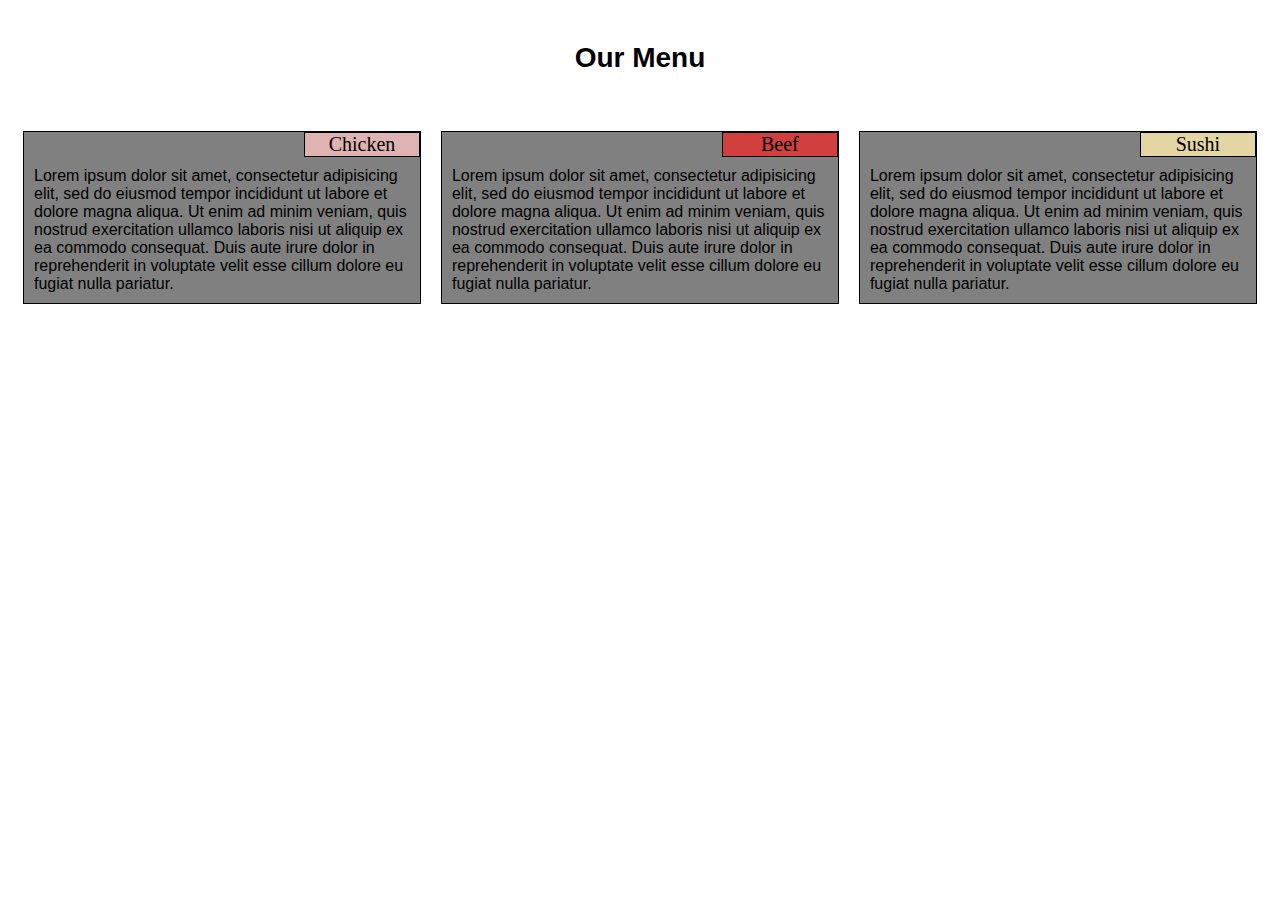
<file: module2-solution/index.html>
<!DOCTYPE html>
<html>
<head>
	<meta charset="utf-8">
	<meta name="viewport" content="width=device-width, initial-scale=1">
	<title>module 2 solution</title>
	<link rel="stylesheet" type="text/css" href="css/style.css">
</head>

<body>

	<h1> Our Menu </h1>


<div class= "row"> 
	<section class= "col-lg-4 col-md-6 col-sm-12">
		<div class= "box">
			<div class= "paragraphTitle" id= "Chik"> Chicken</div>
				<p class= "paragraph"> Lorem ipsum dolor sit amet, consectetur adipisicing elit, sed do eiusmod
				tempor incididunt ut labore et dolore magna aliqua. Ut enim ad minim veniam,
				quis nostrud exercitation ullamco laboris nisi ut aliquip ex ea commodo
				consequat. Duis aute irure dolor in reprehenderit in voluptate velit esse
				cillum dolore eu fugiat nulla pariatur. 
				</p>
		</div>
	</section>
	
	<section class= "col-lg-4 col-md-6 col-sm-12">
		<div class= "box">
			<div class= "paragraphTitle" id= "Beef"> Beef </div>
				<p class= "paragraph"> Lorem ipsum dolor sit amet, consectetur adipisicing elit, sed do eiusmod
				tempor incididunt ut labore et dolore magna aliqua. Ut enim ad minim veniam,
				quis nostrud exercitation ullamco laboris nisi ut aliquip ex ea commodo
				consequat. Duis aute irure dolor in reprehenderit in voluptate velit esse
				cillum dolore eu fugiat nulla pariatur. 
				</p>
		</div>
	</section>

	<section class= "col-lg-4 col-md-12 col-sm-12">
		<div class= "box">
			<div class= "paragraphTitle" id= "Sushi"> Sushi </div>
				<p class= "paragraph"> Lorem ipsum dolor sit amet, consectetur adipisicing elit, sed do eiusmod
				tempor incididunt ut labore et dolore magna aliqua. Ut enim ad minim veniam,
				quis nostrud exercitation ullamco laboris nisi ut aliquip ex ea commodo
				consequat. Duis aute irure dolor in reprehenderit in voluptate velit esse
				cillum dolore eu fugiat nulla pariatur.  
					</p>
		</div>
	</section>
</div>


</body>
</html>
</file>
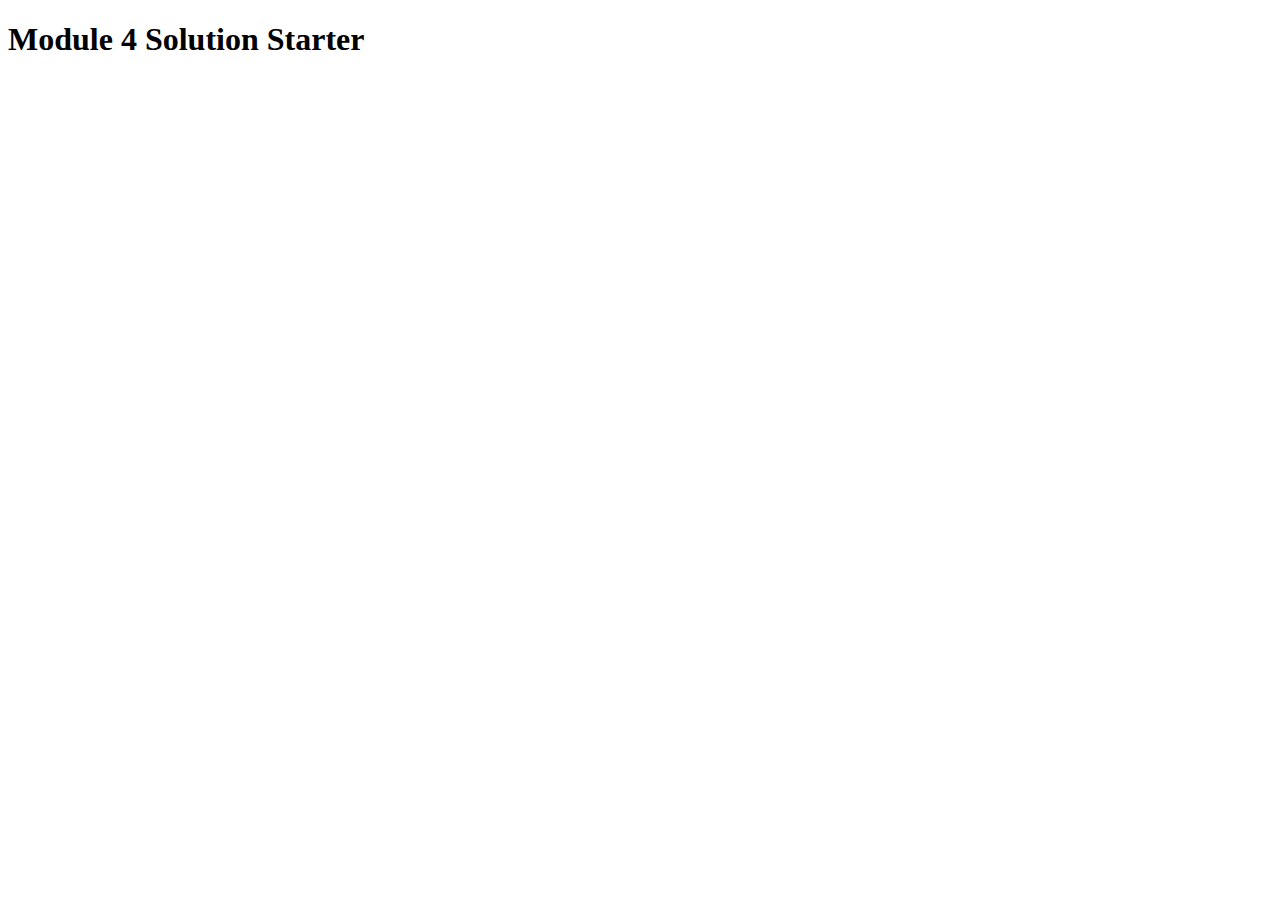
<file: module4-solution/index.html>
<!DOCTYPE html>
<html>
<head>
  <meta charset="utf-8">
  <title>Module 4 Solution Starter</title>
  <script src="SpeakHello.js"></script>
  <script src="SpeakGoodBye.js"></script>
  <script src="script.js"></script>
</head>
<body>
  <h1>Module 4 Solution Starter</h1>
</body>
</html>
</file>
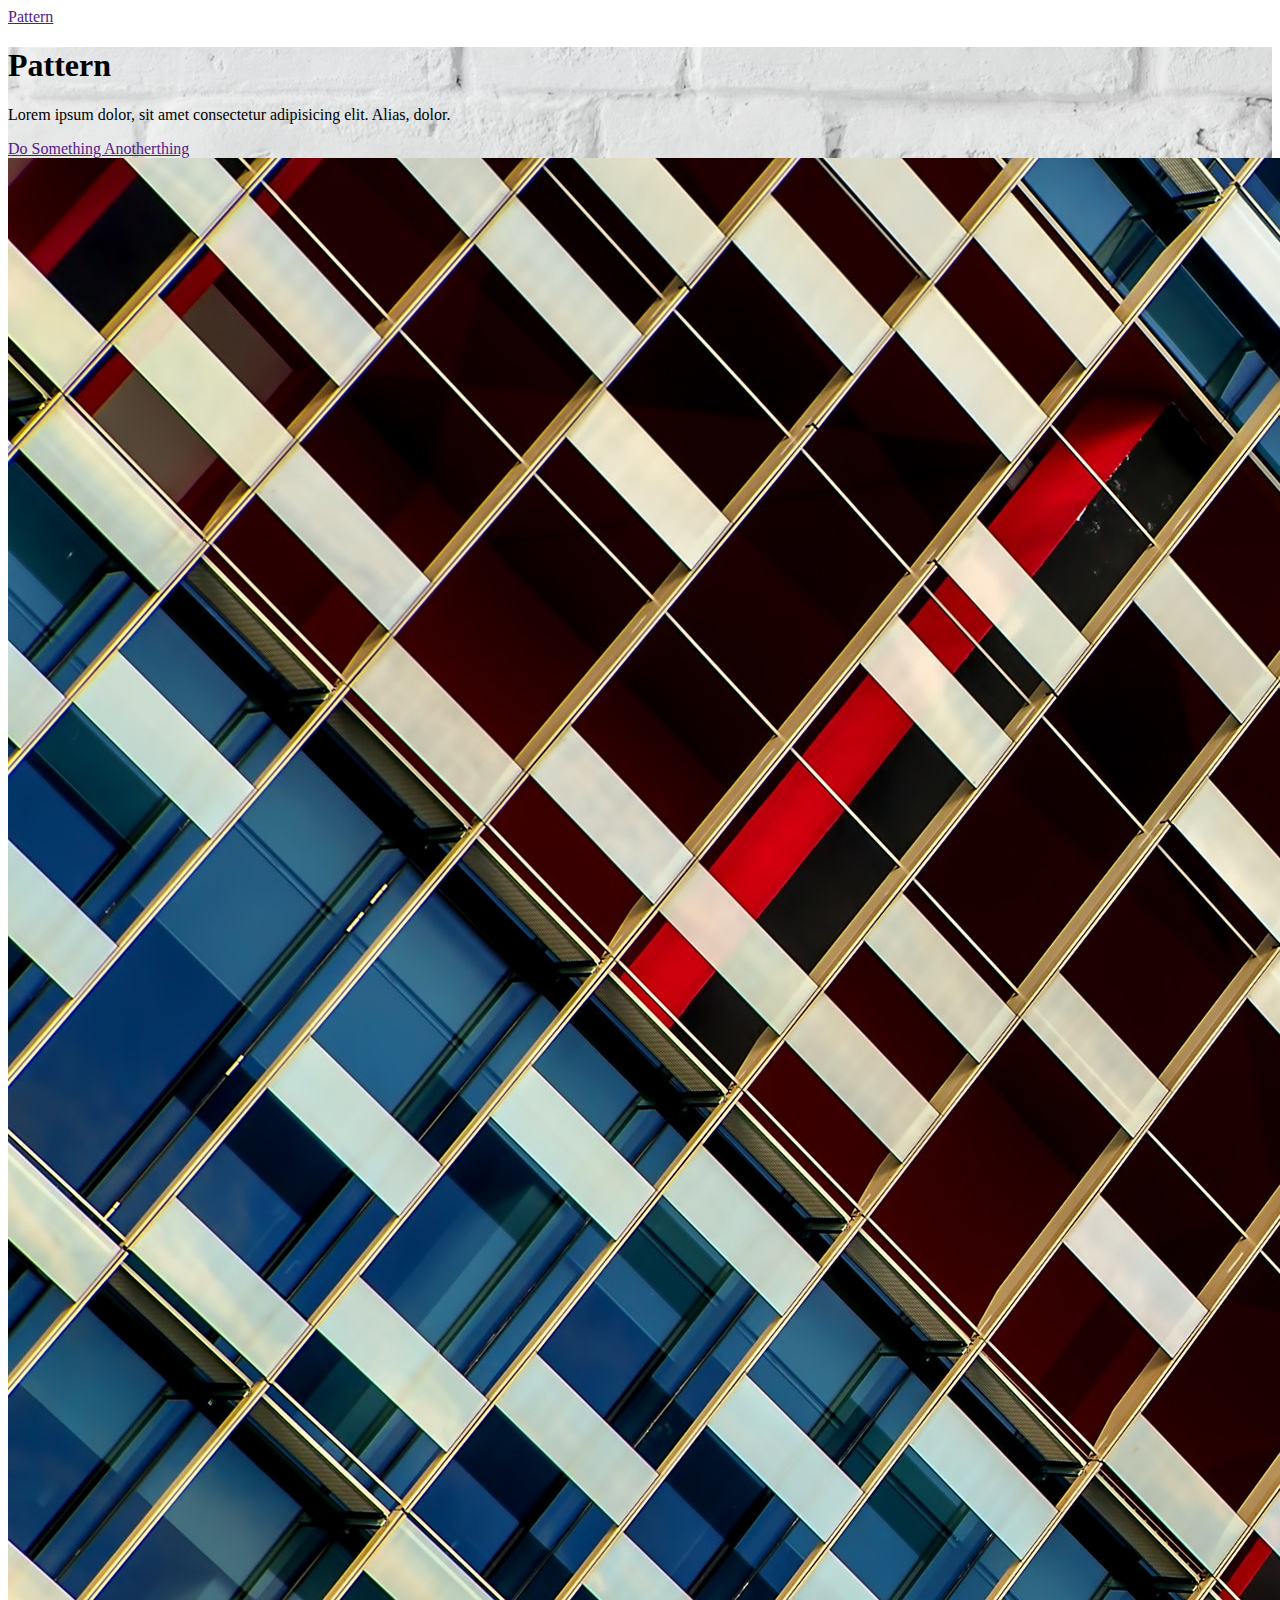
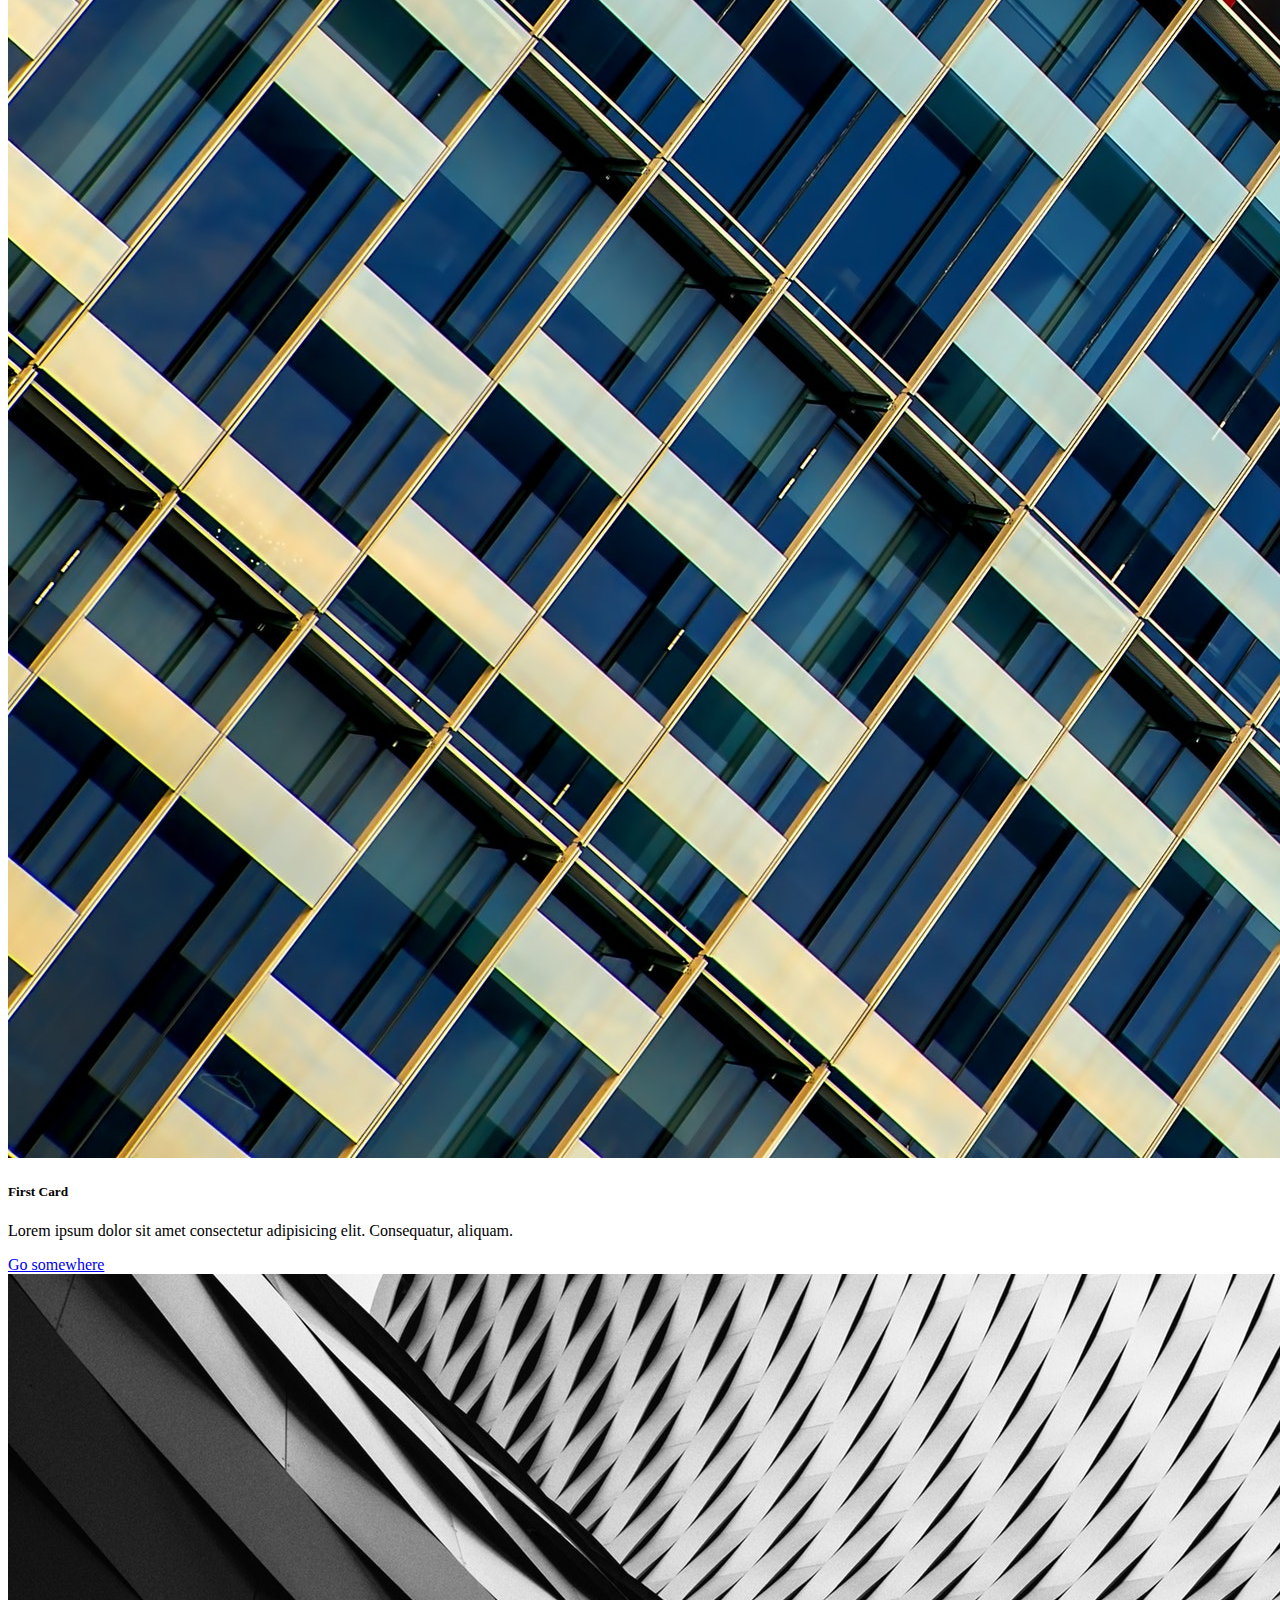
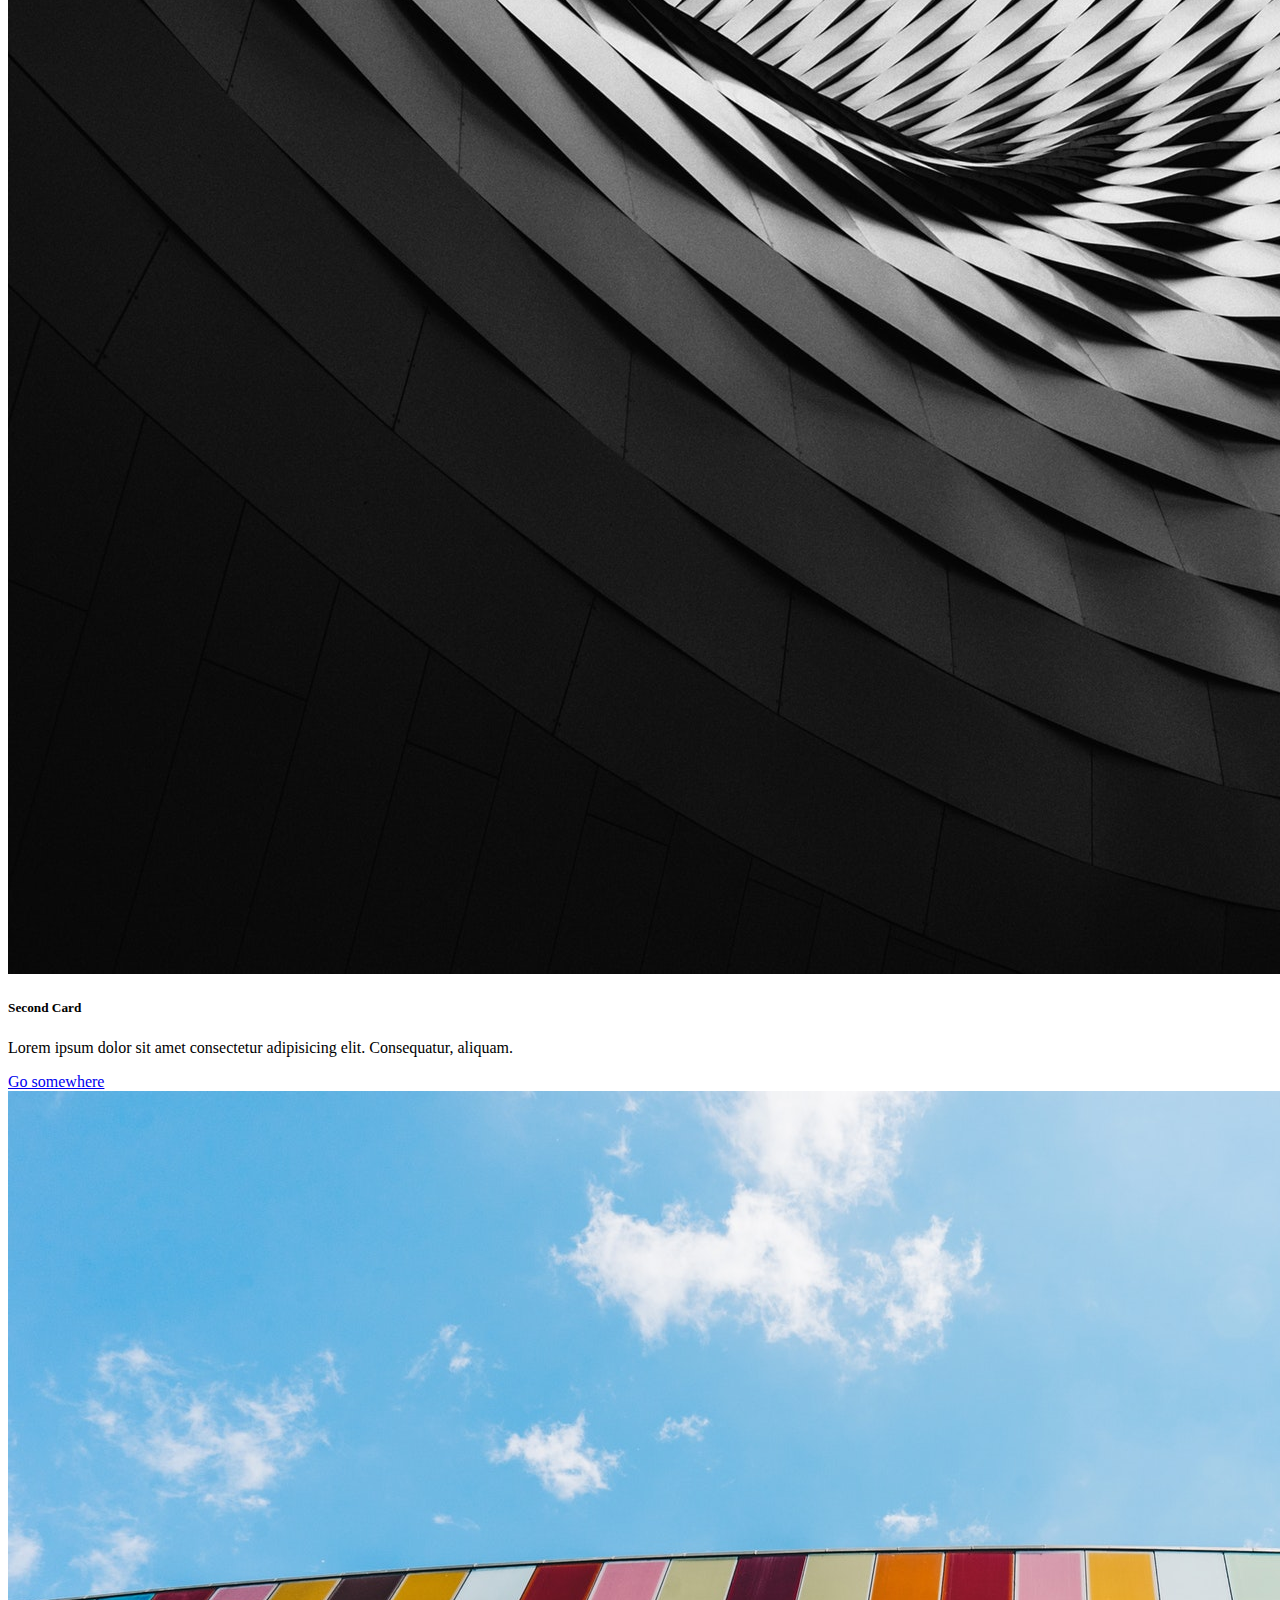
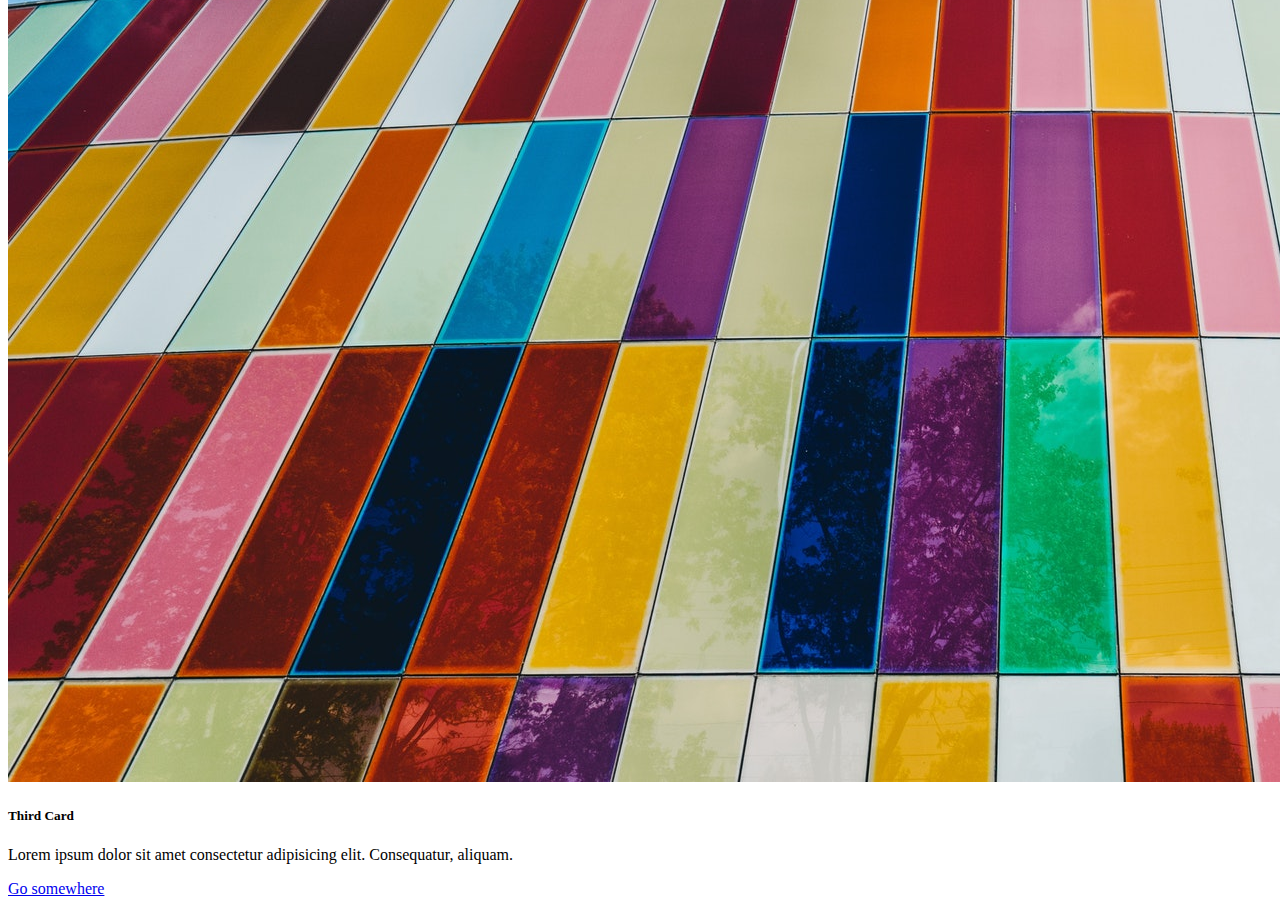
<file: PatternsJJ/index.html>
<!doctype html>
<html lang="en">

<head>
    <!-- Required meta tags -->
    <meta charset="utf-8">
    <meta name="viewport" content="width=device-width, initial-scale=1, shrink-to-fit=no">

    <!-- Bootstrap CSS -->
    <link rel="stylesheet" href="https://stackpath.bootstrapcdn.com/bootstrap/4.1.3/css/bootstrap.min.css" integrity="sha384-MCw98/SFnGE8fJT3GXwEOngsV7Zt27NXFoaoApmYm81iuXoPkFOJwJ8ERdknLPMO"
        crossorigin="anonymous">
    <link rel="stylesheet" href="css/style.css">

    <!-- Font-awesome  -->
    
        <link rel="stylesheet" href="https://use.fontawesome.com/releases/v5.4.1/css/all.css" integrity="sha384-5sAR7xN1Nv6T6+dT2mhtzEpVJvfS3NScPQTrOxhwjIuvcA67KV2R5Jz6kr4abQsz"
        crossorigin="anonymous">

    <title>Pattern</title>
</head>

<body>

<nav class="nav-bar bg-dark navbar-dark"> 
    <div class="container"> 
        <a href="" class="navbar-brand"> <i class="fas fa-binoculars"></i> Pattern</a>

    </div>
    
</nav>

<section id="header" class= " jumbotron text-center">
<h1 class="display-3">Pattern</h1>
<P class="lead"> Lorem ipsum dolor, sit amet consectetur adipisicing elit. Alias, dolor.</P>
<a href="" class="btn btn-primary"> Do Something </a>
<a href="" class="btn btn-success"> Anotherthing </a>

</section>


<section id= "gallery">

<div class="container">  
    <div class="row"> 
        <div class="col-lg-4 mb-4">  
            <div class="card">
                <img src="./imgs/pattern1.jpeg" class="card-img-top" alt="...">
                <div class="card-body">
                    <h5 class="card-title">First Card</h5>
                    <p class="card-text">Lorem ipsum dolor sit amet consectetur adipisicing elit. Consequatur, aliquam.</p>
                    <a href="#" class="btn btn-outline-success btn-sm">Go somewhere</a>
                    <a href="#" class="btn btn-outline-danger btn-sm"> <i class="far fa-heart"></i></a>

                </div>
            </div> <!-- card -->
        </div> <!-- col 4 -->

        <div class="col-lg-4 mb-4">  
            <div class="card">
                <img src="./imgs/pattern2.jpeg" class="card-img-top" alt="...">
                    <div class="card-body">
                    <h5 class="card-title">Second Card</h5>
                    <p class="card-text">Lorem ipsum dolor sit amet consectetur adipisicing elit. Consequatur, aliquam.</p>
                    <a href="#" class="btn btn-outline-success btn-sm">Go somewhere</a>
                    <a href="#" class="btn btn-outline-danger btn-sm"> <i class="far fa-heart"></i></a>
                    </div>
            </div> <!-- card -->
        </div> <!-- col 4 -->

        <div class="col-lg-4 mb-4">  
            <div class="card">
                <img src="./imgs/pattern3.jpeg" class="card-img-top" alt="...">
                <div class="card-body">
                <h5 class="card-title">Third Card</h5>
                <p class="card-text">Lorem ipsum dolor sit amet consectetur adipisicing elit. Consequatur, aliquam.</p>
                <a href="#" class="btn btn-outline-success btn-sm">Go somewhere</a>
                <a href="#" class="btn btn-outline-danger btn-sm"> <i class="far fa-heart"></i></a>

                </div>
            </div> <!-- card -->
        </div> <!-- col 4 -->

    

</div>  <!-- row end Shift + Alt + A : Block End -->
</div> <!-- container end -->


</section>

  















    <!-- Optional JavaScript -->
    <!-- jQuery first, then Popper.js, then Bootstrap JS -->
    <script src="https://code.jquery.com/jquery-3.3.1.slim.min.js" integrity="sha384-q8i/X+965DzO0rT7abK41JStQIAqVgRVzpbzo5smXKp4YfRvH+8abtTE1Pi6jizo"
        crossorigin="anonymous"></script>
    <script src="https://cdnjs.cloudflare.com/ajax/libs/popper.js/1.14.3/umd/popper.min.js" integrity="sha384-ZMP7rVo3mIykV+2+9J3UJ46jBk0WLaUAdn689aCwoqbBJiSnjAK/l8WvCWPIPm49"
        crossorigin="anonymous"></script>
    <script src="https://stackpath.bootstrapcdn.com/bootstrap/4.1.3/js/bootstrap.min.js" integrity="sha384-ChfqqxuZUCnJSK3+MXmPNIyE6ZbWh2IMqE241rYiqJxyMiZ6OW/JmZQ5stwEULTy"
        crossorigin="anonymous"></script>
       
</body>

</html>
</file>
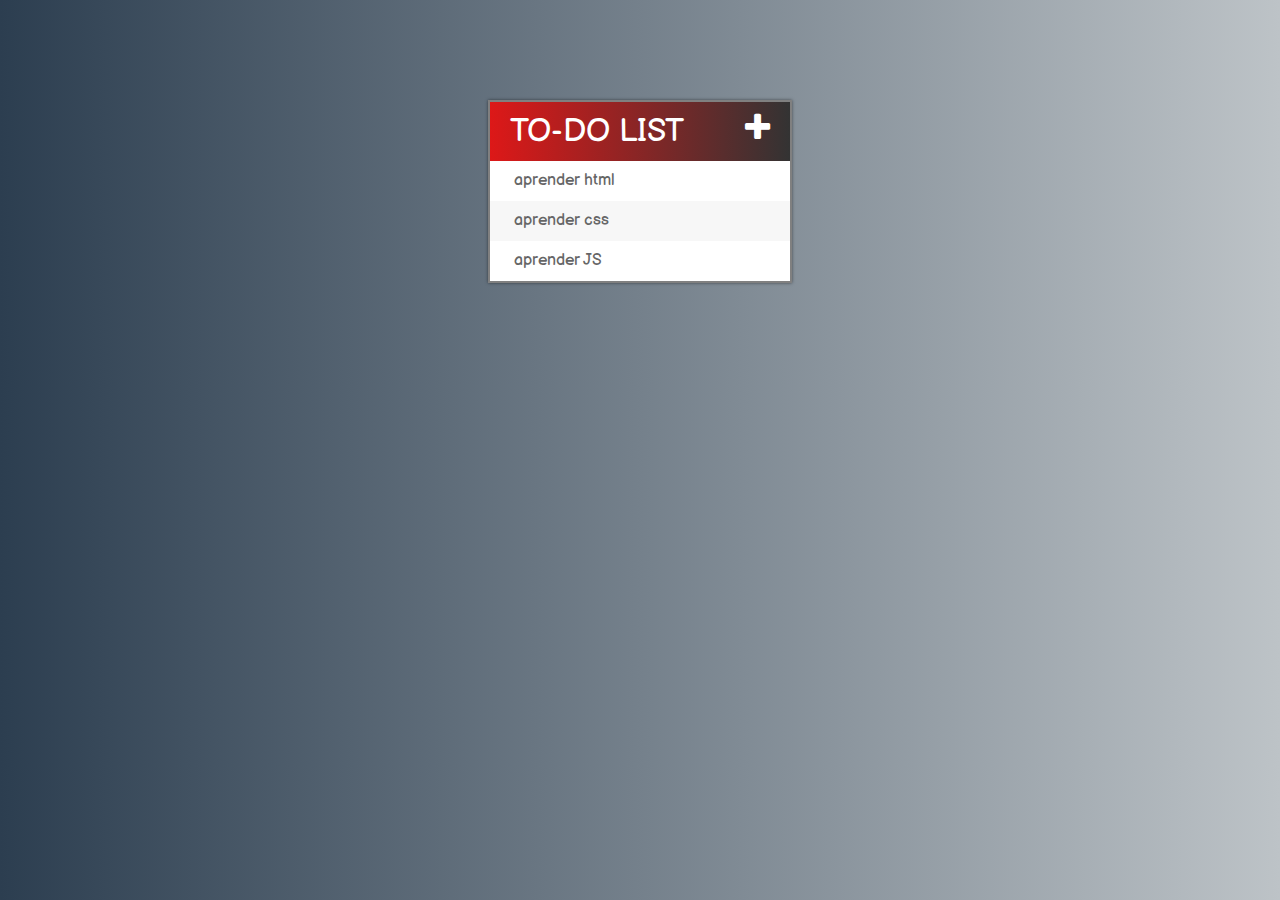
<file: Todo-List-Project/index.html>
<!DOCTYPE html>
<html>
<head>
	<title>Todo List</title>
	<link rel="stylesheet" type="text/css" href="assets/css/todos.css">
	<link href='https://fonts.googleapis.com/css?family=Roboto:400,700,500' rel='stylesheet' type='text/css'>
	<link rel="stylesheet" type="text/css" href="https://cdnjs.cloudflare.com/ajax/libs/font-awesome/4.4.0/css/font-awesome.css">
	<script type="text/javascript" src="assets/js/lib/jquery-2.1.4.min.js"></script>
	<link href="https://fonts.googleapis.com/css2?family=Balsamiq+Sans&display=swap" rel="stylesheet">
</head>
<body>

<div id="container">
	<h1>To-Do List<i class="fa fa-plus"></i></h1>
	<input type="text" placeholder="New To-Do: Type and press 'Enter' " maxlength="25">

	<ul>
		<li><span><i class="fa fa-trash"></i></span> aprender html </li>
		<li><span><i class="fa fa-trash"></i></span> aprender css</li>
		<li><span><i class="fa fa-trash"></i></span> aprender JS</li>
	</ul>
</div>

<script type="text/javascript" src="assets/js/todos.js"></script>
</body>
</html>
</file>
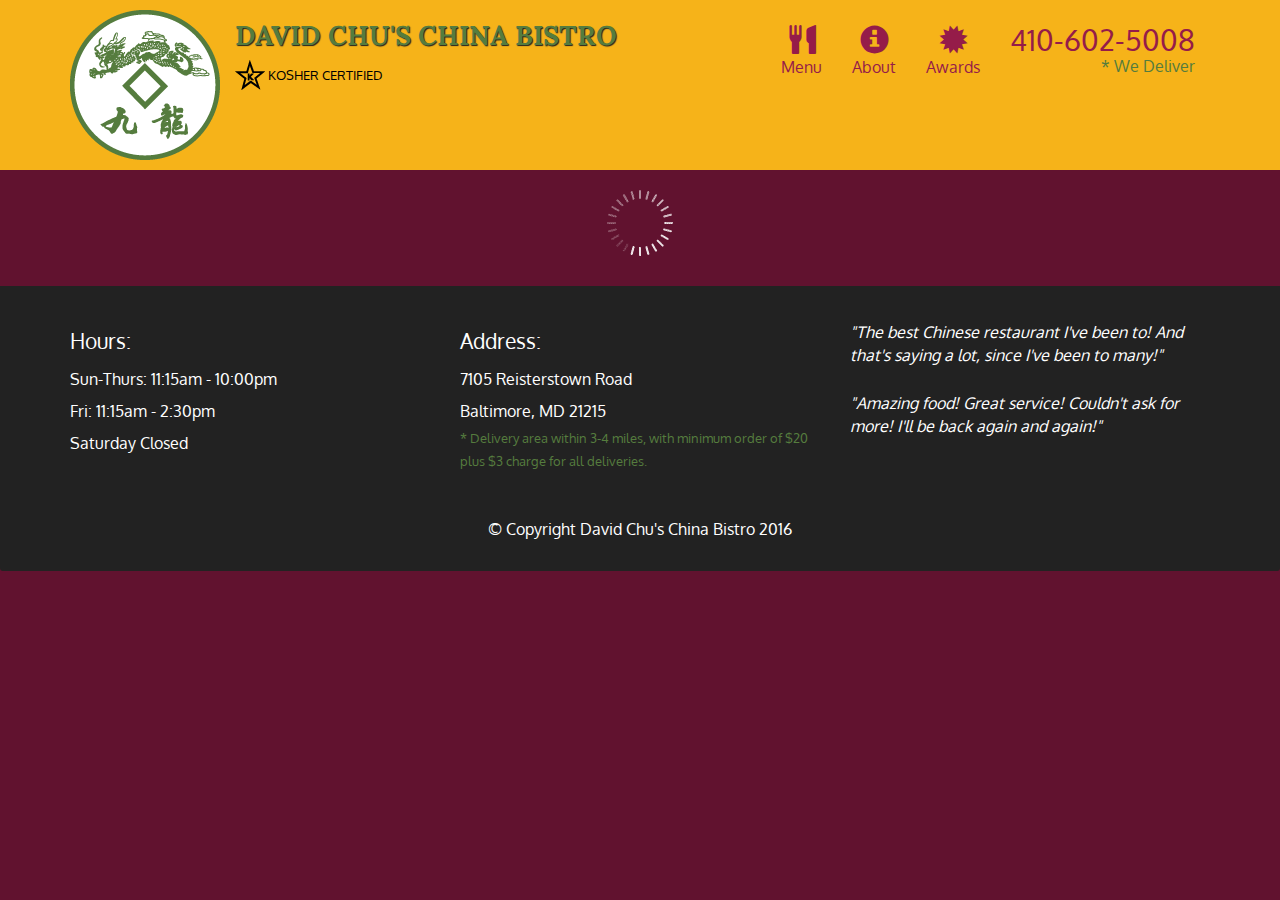
<file: assignment5/assignment5-solution-starter/index.html>
<!doctype html>
<html lang="en">
  <head>
    <meta charset="utf-8">
    <meta http-equiv="X-UA-Compatible" content="IE=edge">
    <meta name="viewport" content="width=device-width, initial-scale=1">
    <title>David Chu's China Bistro</title>
    <link rel="stylesheet" href="css/bootstrap.min.css">
    <link rel="stylesheet" href="css/styles.css">
    <link href='https://fonts.googleapis.com/css?family=Oxygen:400,300,700' rel='stylesheet' type='text/css'>
    <link href='https://fonts.googleapis.com/css?family=Lora' rel='stylesheet' type='text/css'>
  </head>
<body>
  <header>
    <nav id="header-nav" class="navbar navbar-default">
      <div class="container">
        <div class="navbar-header">
          <a href="index.html" class="pull-left visible-md visible-lg">
            <div id="logo-img" alt="Logo image"></div>
          </a>

          <div class="navbar-brand">
            <a href="index.html"><h1>David Chu's China Bistro</h1></a>
            <p>
              <img src="images/star-k-logo.png" alt="Kosher certification">
              <span>Kosher Certified</span>
            </p>
          </div>

          <button id="navbarToggle" type="button" class="navbar-toggle collapsed" data-toggle="collapse" data-target="#collapsable-nav" aria-expanded="false">
            <span class="sr-only">Toggle navigation</span>
            <span class="icon-bar"></span>
            <span class="icon-bar"></span>
            <span class="icon-bar"></span>
          </button>
        </div>
        
        <div id="collapsable-nav" class="collapse navbar-collapse">
           <ul id="nav-list" class="nav navbar-nav navbar-right">
            <li id="navHomeButton" class="visible-xs active">
              <a href="index.html">
                <span class="glyphicon glyphicon-home"></span> Home</a>
            </li>
            <li id="navMenuButton">
              <a href="#" onclick="$dc.loadMenuCategories();">
                <span class="glyphicon glyphicon-cutlery"></span><br class="hidden-xs"> Menu</a>
            </li>
            <li>
              <a href="#">
                <span class="glyphicon glyphicon-info-sign"></span><br class="hidden-xs"> About</a>
            </li>
            <li>
              <a href="#">
                <span class="glyphicon glyphicon-certificate"></span><br class="hidden-xs"> Awards</a>
            </li>
            <li id="phone" class="hidden-xs">
              <a href="tel:410-602-5008">
                <span>410-602-5008</span></a><div>* We Deliver</div>
            </li>
          </ul><!-- #nav-list -->
        </div><!-- .collapse .navbar-collapse -->
      </div><!-- .container -->
    </nav><!-- #header-nav -->
  </header>

  <div id="call-btn" class="visible-xs">
    <a class="btn" href="tel:410-602-5008">
    <span class="glyphicon glyphicon-earphone"></span>
    410-602-5008
    </a>
  </div>
  <div id="xs-deliver" class="text-center visible-xs">* We Deliver</div>

  <div id="main-content" class="container"></div>

  <footer class="panel-footer">
    <div class="container">
      <div class="row">
        <section id="hours" class="col-sm-4">
          <span>Hours:</span><br>
          Sun-Thurs: 11:15am - 10:00pm<br>
          Fri: 11:15am - 2:30pm<br>
          Saturday Closed
          <hr class="visible-xs">
        </section>
        <section id="address" class="col-sm-4">
          <span>Address:</span><br>
          7105 Reisterstown Road<br>
          Baltimore, MD 21215
          <p>* Delivery area within 3-4 miles, with minimum order of $20 plus $3 charge for all deliveries.</p>
          <hr class="visible-xs">
        </section>
        <section id="testimonials" class="col-sm-4">
          <p>"The best Chinese restaurant I've been to! And that's saying a lot, since I've been to many!"</p>
          <p>"Amazing food! Great service! Couldn't ask for more! I'll be back again and again!"</p>
        </section>
      </div>
      <div class="text-center">&copy; Copyright David Chu's China Bistro 2016</div>
    </div>
  </footer>

  <!-- jQuery (Bootstrap JS plugins depend on it) -->
  <script src="js/jquery-2.1.4.min.js"></script>
  <script src="js/bootstrap.min.js"></script>
  <script src="js/ajax-utils.js"></script>
  <script src="js/script.js"></script>
</body>
</html>
</file>
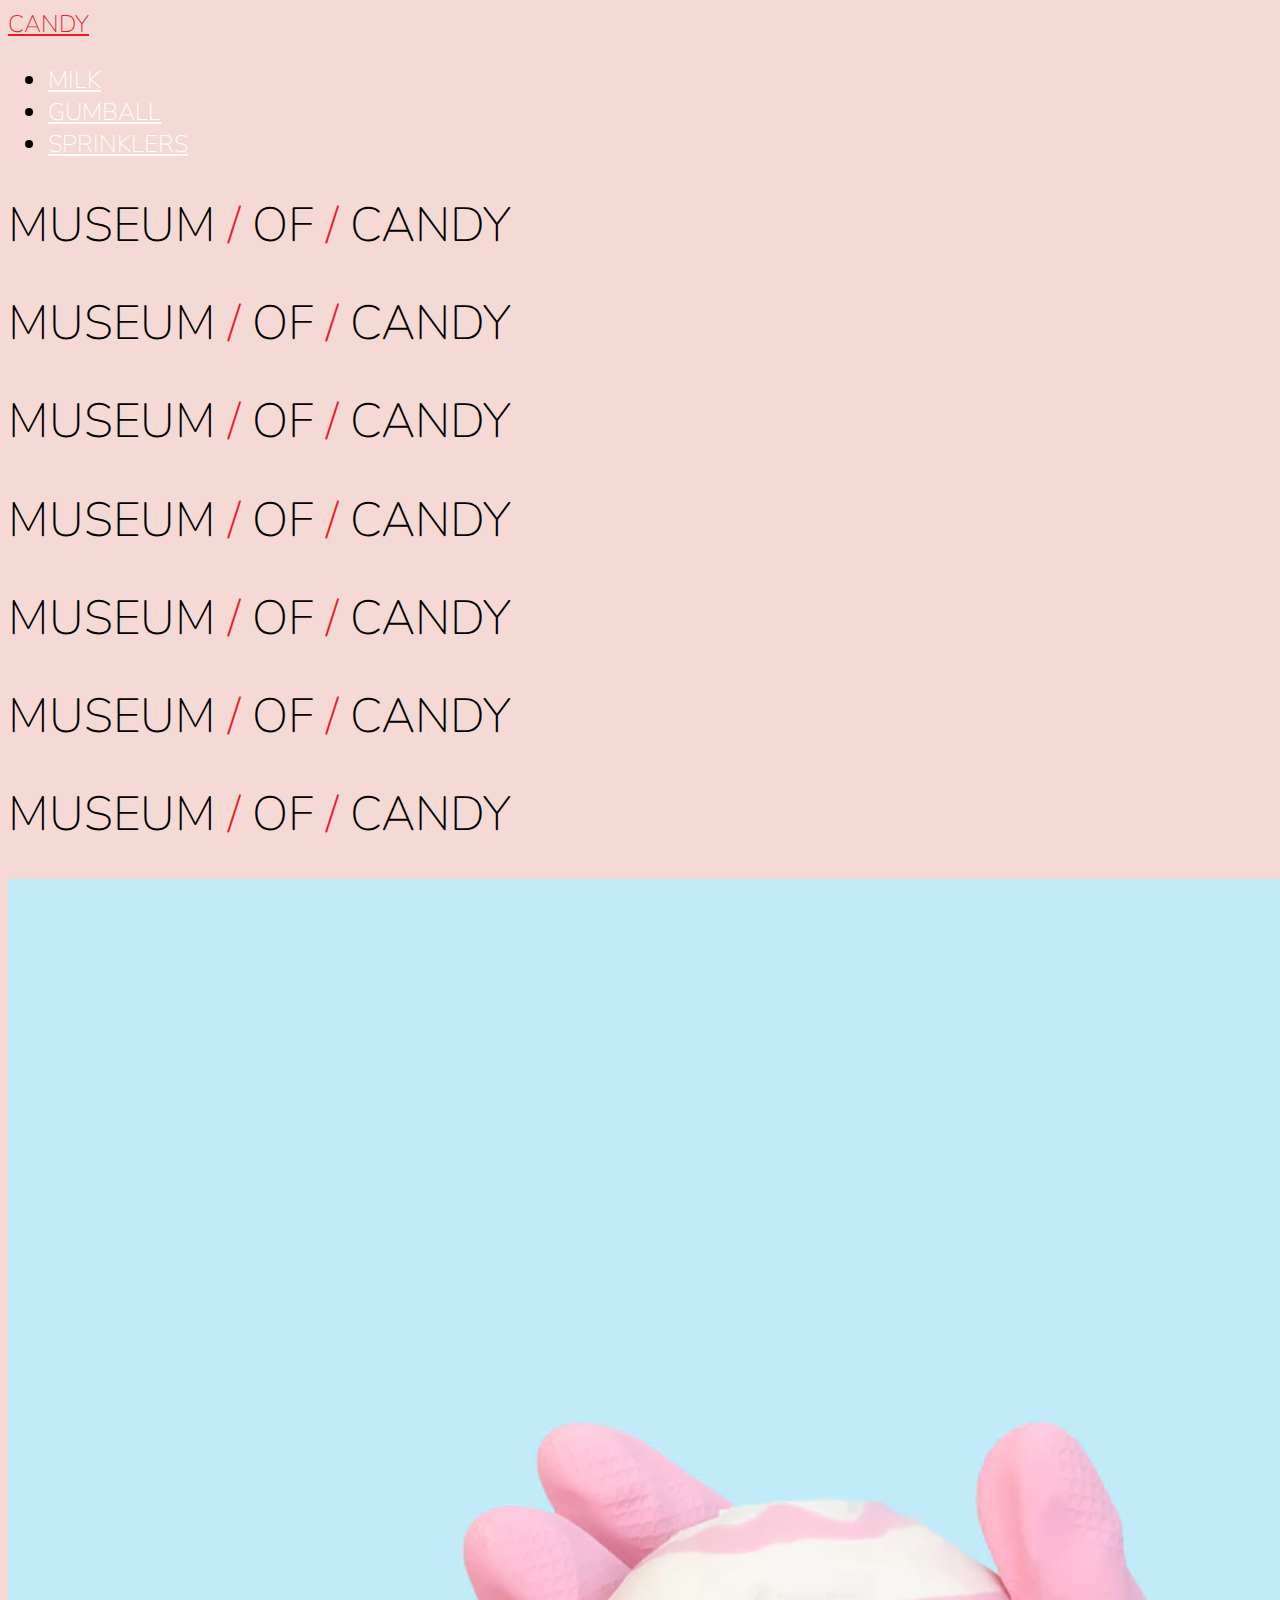
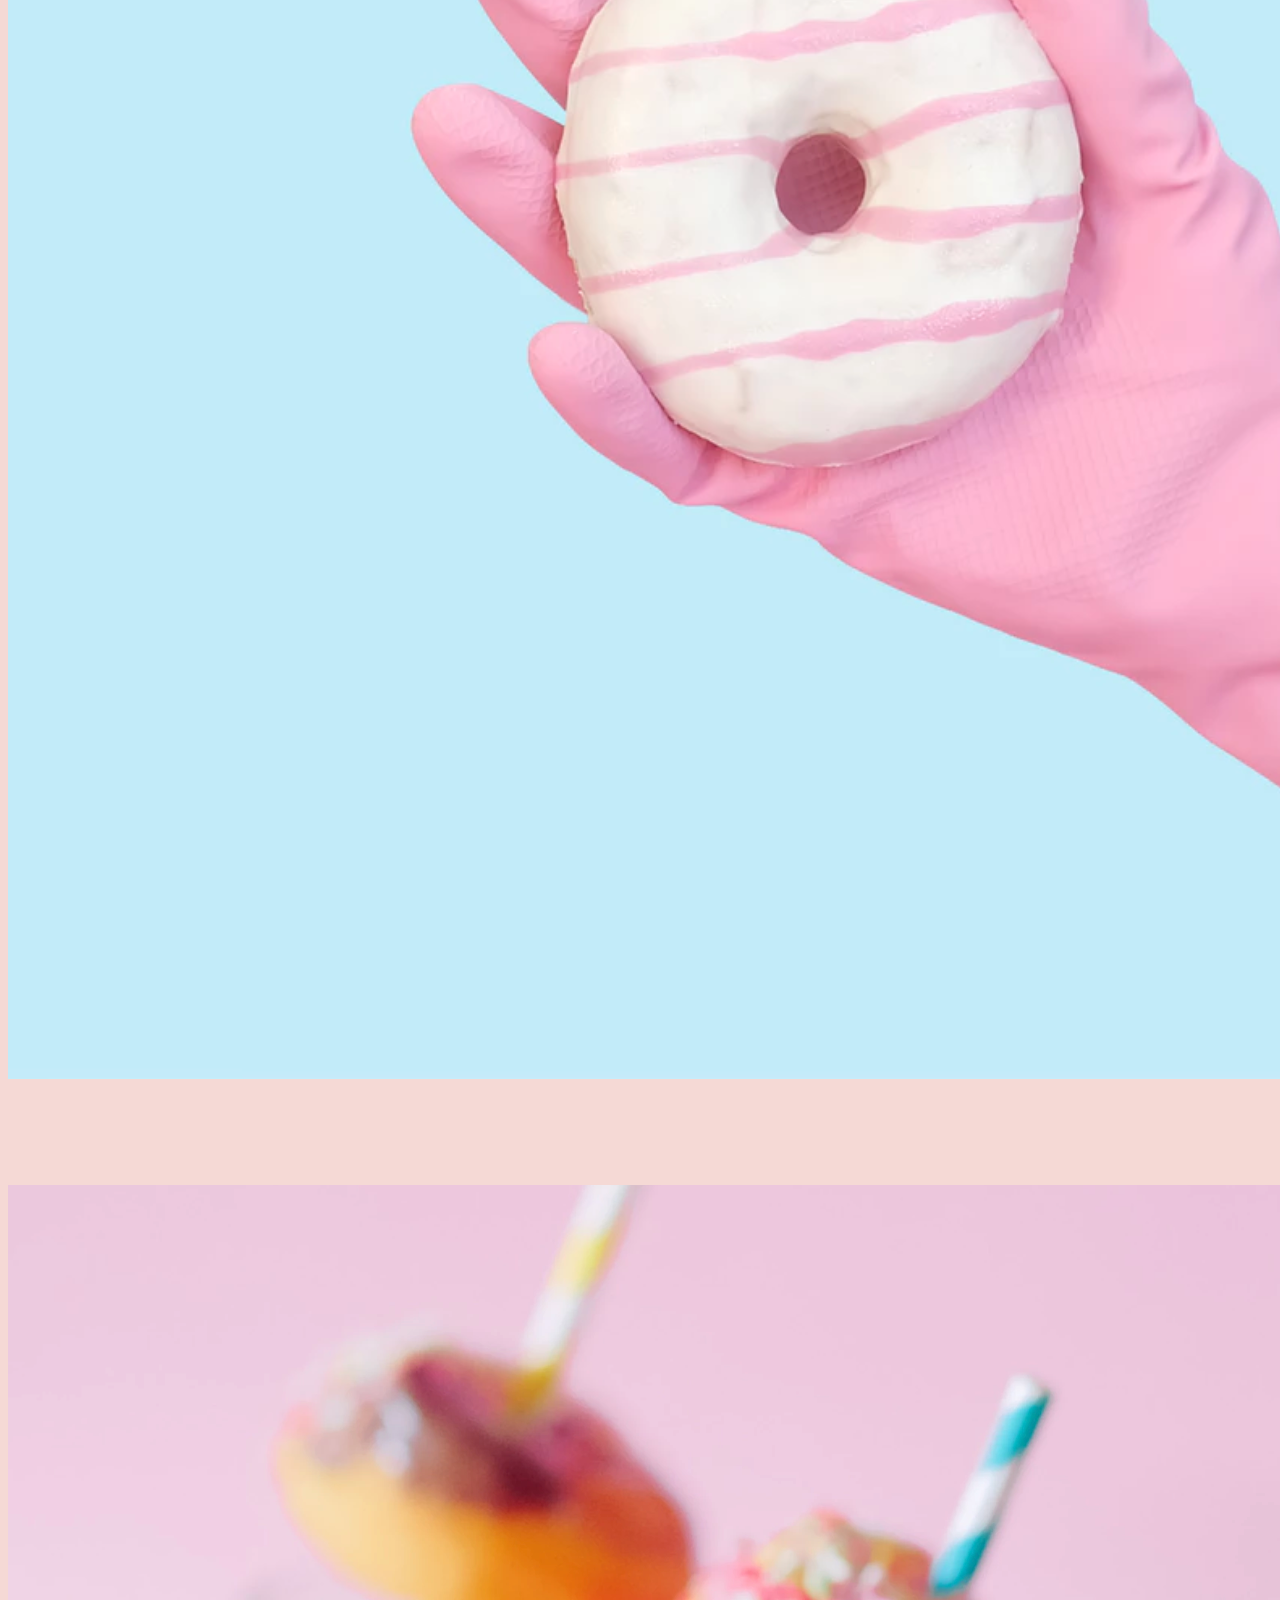
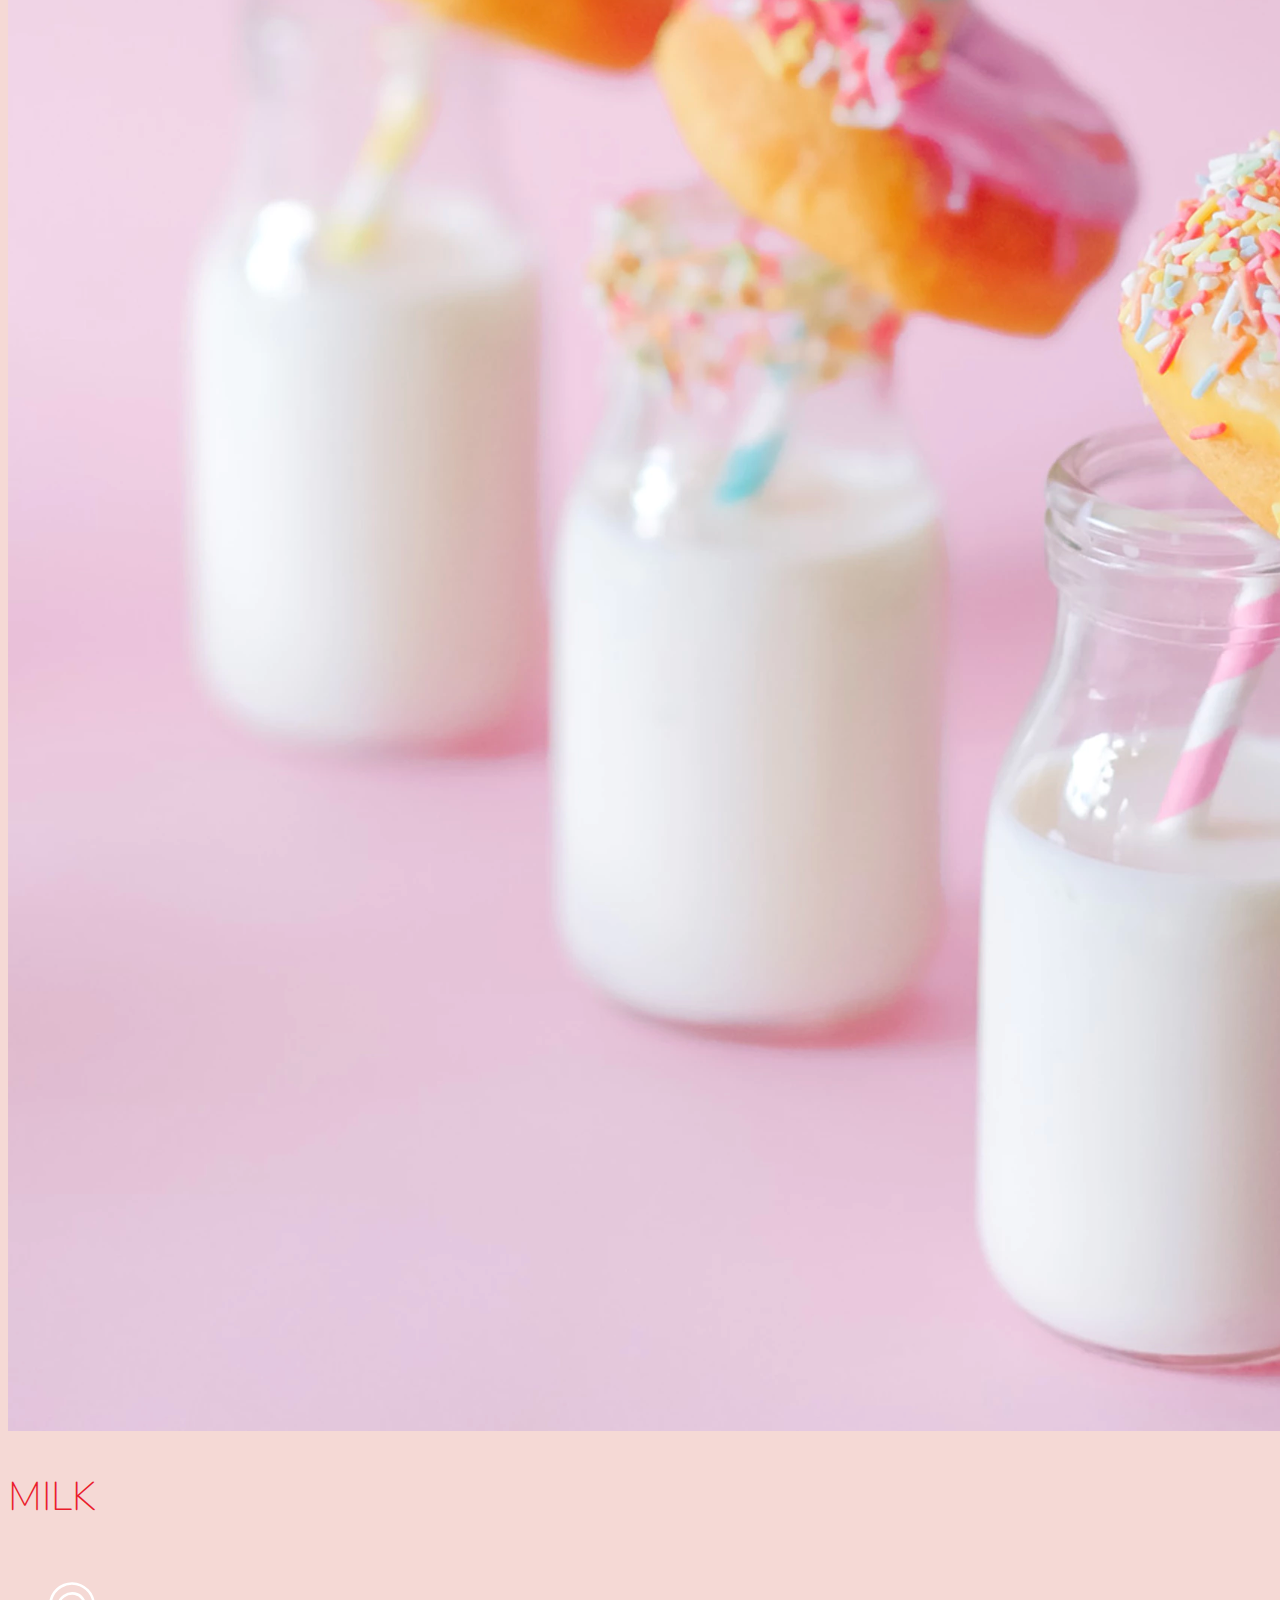
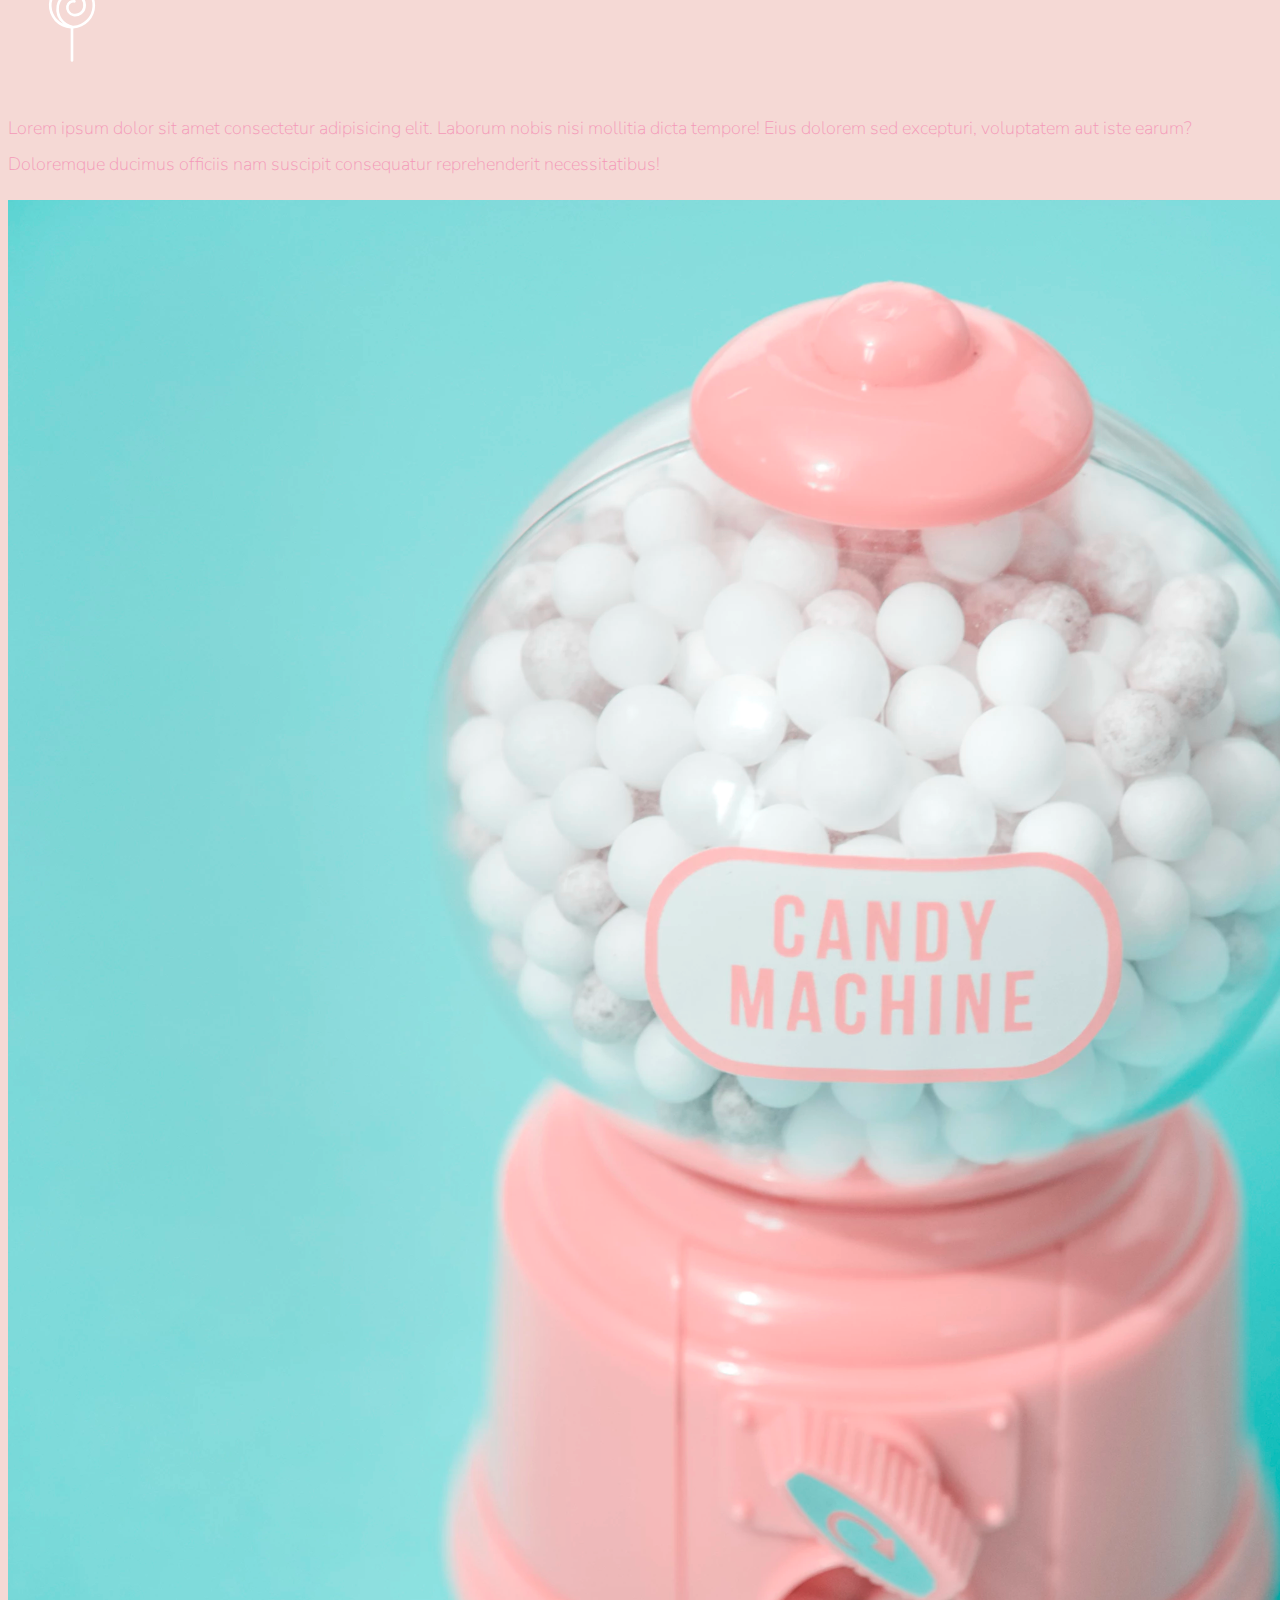
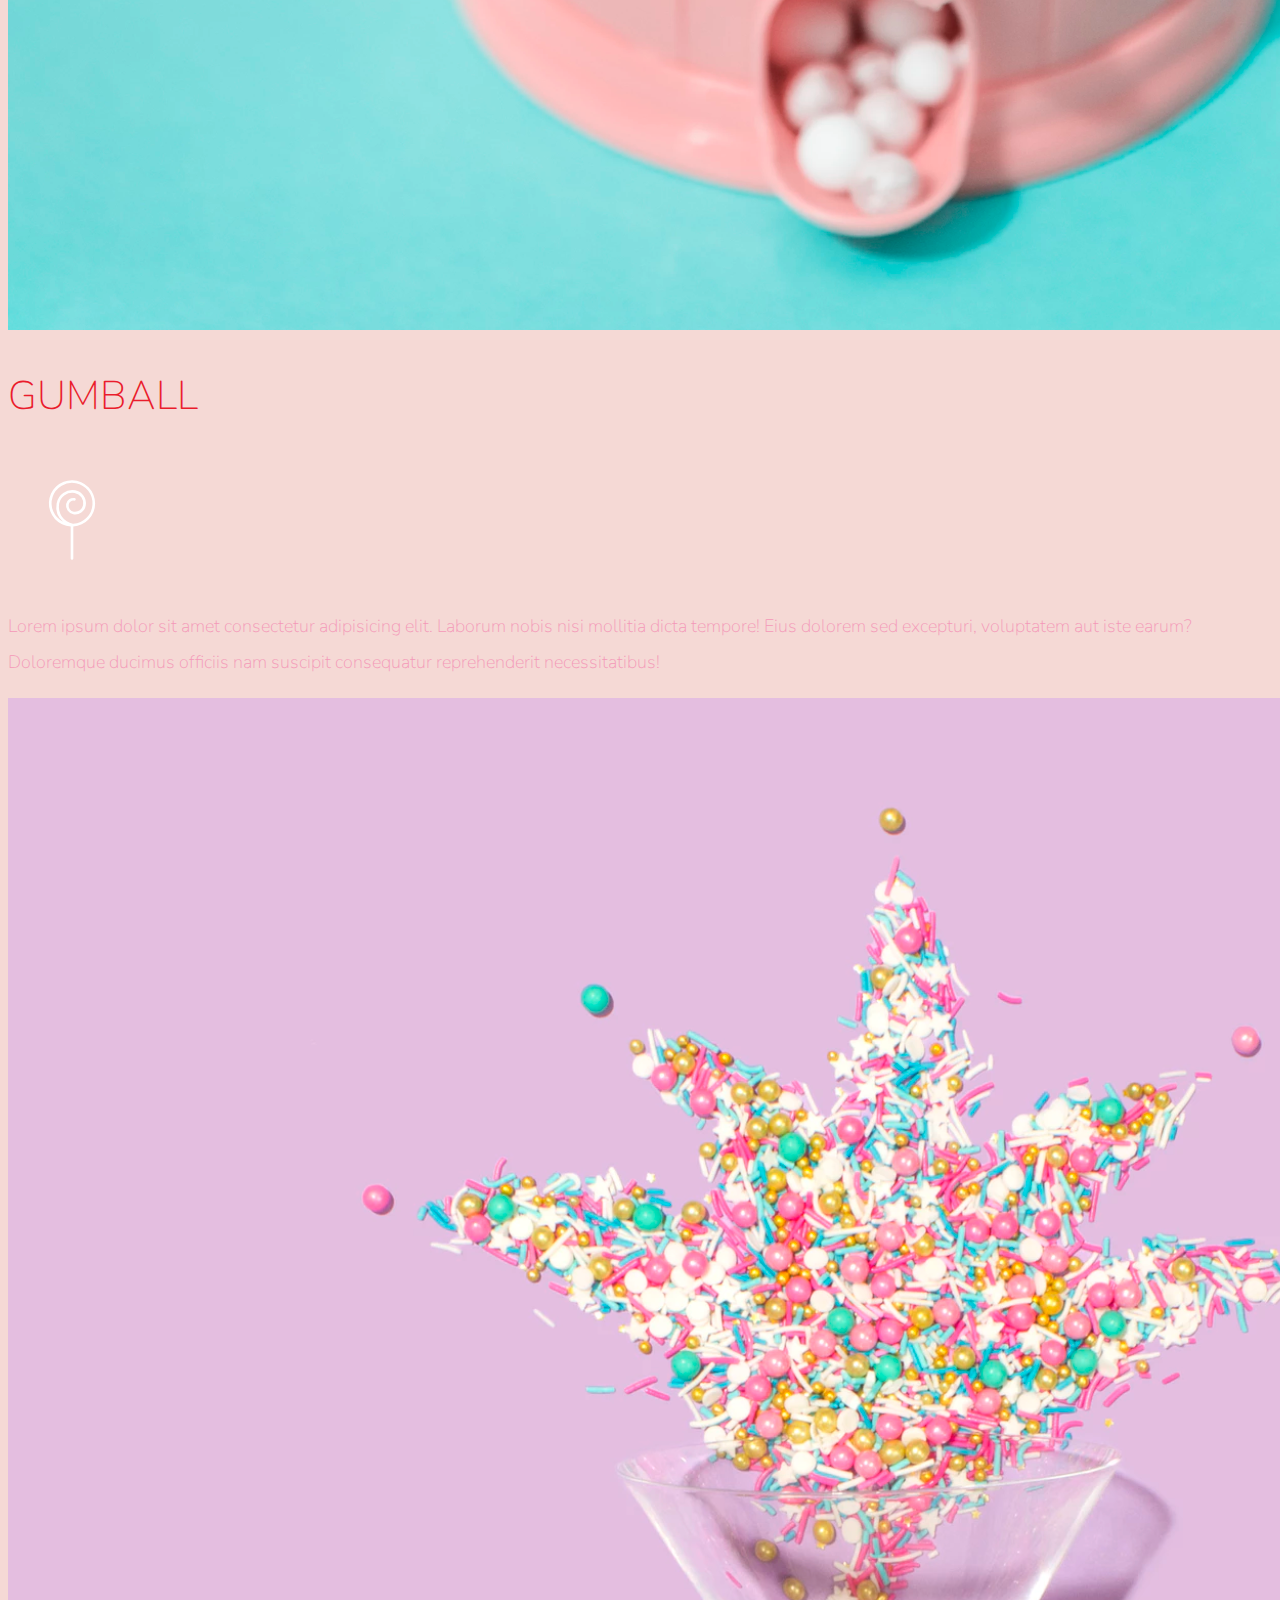
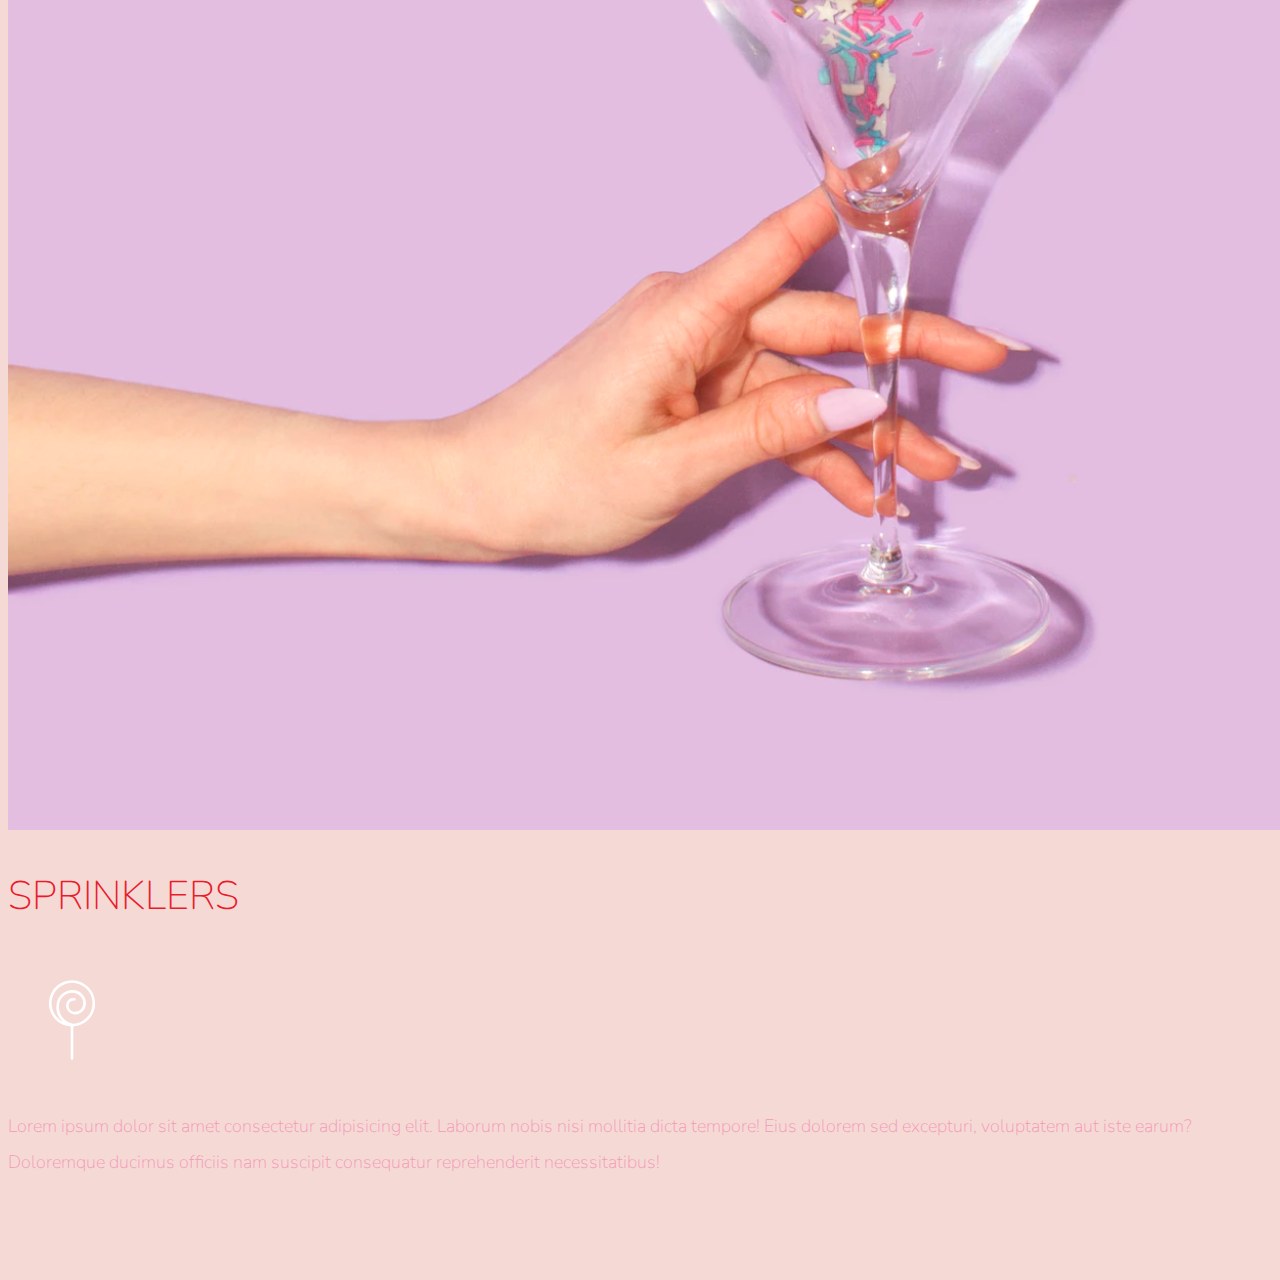
<file: Candy/Starter/index.html>
<!doctype html>
<html lang="en">
  <head>
    <!-- Required meta tags -->
    <meta charset="utf-8">
    <meta name="viewport" content="width=device-width, initial-scale=1, shrink-to-fit=no">
    
    <!-- Google Font -->
    <link href="https://fonts.googleapis.com/css?family=Nunito:200,300,400,700" rel="stylesheet">

    <!-- Bootstrap CSS -->
    <link rel="stylesheet" href="https://stackpath.bootstrapcdn.com/bootstrap/4.1.3/css/bootstrap.min.css" integrity="sha384-MCw98/SFnGE8fJT3GXwEOngsV7Zt27NXFoaoApmYm81iuXoPkFOJwJ8ERdknLPMO" crossorigin="anonymous">
    
    <!-- Custom CSS -->
    <link rel="stylesheet" href="app.css">

    <title>Museum of Candy</title>
  </head>
  
  <body>
    <nav id="mainNavbar" class="navbar navbar-dark navbar-expand-md pt-0 fixed-top">
      <a href="#" class="navbar-brand">CANDY</a>
      <buton class="navbar-toggler" data-toggle= "collapse" data-target= "#navLinks" aria-label= "Toggle navigation">
        <span class="navbar-toggler-icon"></span>
      </buton>
        <div class="collapse navbar-collapse" id="navLinks">
          <ul class="navbar-nav">
            <li class="nav-item">
            <a href="#milkH2" class="nav-link"> MILK </a>
            </li>
 
            <li class="nav-item">
              <a href="#gumballH2" class="nav-link"> GUMBALL </a>
              </li>         

            <li class="nav-item">
            <a href="#sprinklersH2" class="nav-link"> SPRINKLERS </a>
            </li> 

          </ul>
          
        </div>
  </nav>

<!-- DONA -->
<section class="container-fluid px-0 content">
  <div class="row align-items-center"> 
    <div class="col-lg-6">
        <div id= "headingGroup" class="text-white text-center d-none d-lg-block mt-5">
          <h1 class= "text-center" >MUSEUM <span>/</span> OF <span>/</span> CANDY </h1>  
          <h1 class= "text-center" >MUSEUM <span>/</span> OF <span>/</span> CANDY </h1>  
          <h1 class= "text-center" >MUSEUM <span>/</span> OF <span>/</span> CANDY </h1>  
          <h1 class= "text-center" >MUSEUM <span>/</span> OF <span>/</span> CANDY </h1>  
          <h1 class= "text-center" >MUSEUM <span>/</span> OF <span>/</span> CANDY </h1>  
          <h1 class= "text-center" >MUSEUM <span>/</span> OF <span>/</span> CANDY </h1>  
          <h1 class= "text-center" >MUSEUM <span>/</span> OF <span>/</span> CANDY </h1>  
        </div> 
      
    </div>
    
    <div class="col-lg-6"> 
      <img class="img-fluid"  src="./imgs/hand2.png" alt="">  
    </div>
  </div>

</section>

<!-- MILK -->

<section class="container-fluid px-0 content">
  <div class="row align-items-center">

    <div class="col-md-6 order-2 order-md-1">
      <img class="img-fluid"  src="./imgs/milk.png" alt="">  
    </div>

    <div class="col-md-6 text-center order-1 order-md-2 ">
      <div class="row justify-content-center">
        <div class="col-10 col-lg-8 blurb"> 
        <h2 id= milkH2> MILK</h2>
        
        <img src="./imgs/lolli_icon.png" alt="" class= "d-none d-lg-inline">
        <p class="lead">
          Lorem ipsum dolor sit amet consectetur adipisicing elit. Laborum nobis nisi mollitia dicta tempore! Eius dolorem sed excepturi, voluptatem aut iste earum? Doloremque ducimus officiis nam suscipit consequatur reprehenderit necessitatibus!
        </p>
        </div>
      </div>
    </div>

</div>

<!-- GUMPBALL -->

<section class="container-fluid px-0 content">
  <div class="row align-items-center">

    <div class="col-md-6 order-2 order-md-2">
      <img class="img-fluid"  src="./imgs/gumball.png" alt="">  
    </div>

    <div class="col-md-6 text-center order-1 order-md-1 ">
      <div class="row justify-content-center">
        <div class="col-10 col-lg-8 blurb"> 
        <h2 id= gumballH2> GUMBALL </h2>
        
        <img src="./imgs/lolli_icon.png" alt="" class= "d-none d-lg-inline">
        <p class="lead">
          Lorem ipsum dolor sit amet consectetur adipisicing elit. Laborum nobis nisi mollitia dicta tempore! Eius dolorem sed excepturi, voluptatem aut iste earum? Doloremque ducimus officiis nam suscipit consequatur reprehenderit necessitatibus!
        </p>
        </div>
      </div>
    </div>

</div>

<!-- SPRINKLES -->

<section class="container-fluid px-0 content">
  <div class="row align-items-center">

    <div class="col-md-6 order-2 order-md-1">
      <img class="img-fluid"  src="./imgs/sprinkles.png" alt="">  
    </div>

    <div class="col-md-6 text-center order-1 order-md-2 ">
      <div class="row justify-content-center">
        <div class="col-10 col-lg-8 blurb"> 
        <h2 id= sprinklersH2> SPRINKLERS</h2>
        
        <img src="./imgs/lolli_icon.png" alt="" class= "d-none d-lg-inline">
        <p class="lead">
          Lorem ipsum dolor sit amet consectetur adipisicing elit. Laborum nobis nisi mollitia dicta tempore! Eius dolorem sed excepturi, voluptatem aut iste earum? Doloremque ducimus officiis nam suscipit consequatur reprehenderit necessitatibus!
        </p>
        </div>
      </div>
    </div>

</div>




</section>




    <!-- Optional JavaScript -->
    <!-- jQuery first, then Popper.js, then Bootstrap JS -->
    <script src="https://code.jquery.com/jquery-3.3.1.slim.min.js" integrity="sha384-q8i/X+965DzO0rT7abK41JStQIAqVgRVzpbzo5smXKp4YfRvH+8abtTE1Pi6jizo" crossorigin="anonymous"></script>
    <script src="https://cdnjs.cloudflare.com/ajax/libs/popper.js/1.14.3/umd/popper.min.js" integrity="sha384-ZMP7rVo3mIykV+2+9J3UJ46jBk0WLaUAdn689aCwoqbBJiSnjAK/l8WvCWPIPm49" crossorigin="anonymous"></script>
    <script src="https://stackpath.bootstrapcdn.com/bootstrap/4.1.3/js/bootstrap.min.js" integrity="sha384-ChfqqxuZUCnJSK3+MXmPNIyE6ZbWh2IMqE241rYiqJxyMiZ6OW/JmZQ5stwEULTy" crossorigin="anonymous"></script>
    
    <script>
      $(function () {
          $(document).scroll(function () {
              var $nav = $("#mainNavbar");
              $nav.toggleClass("scrolled", $(this).scrollTop() > $nav.height());
          });
      });

</script>

  </body>
</html>
</file>
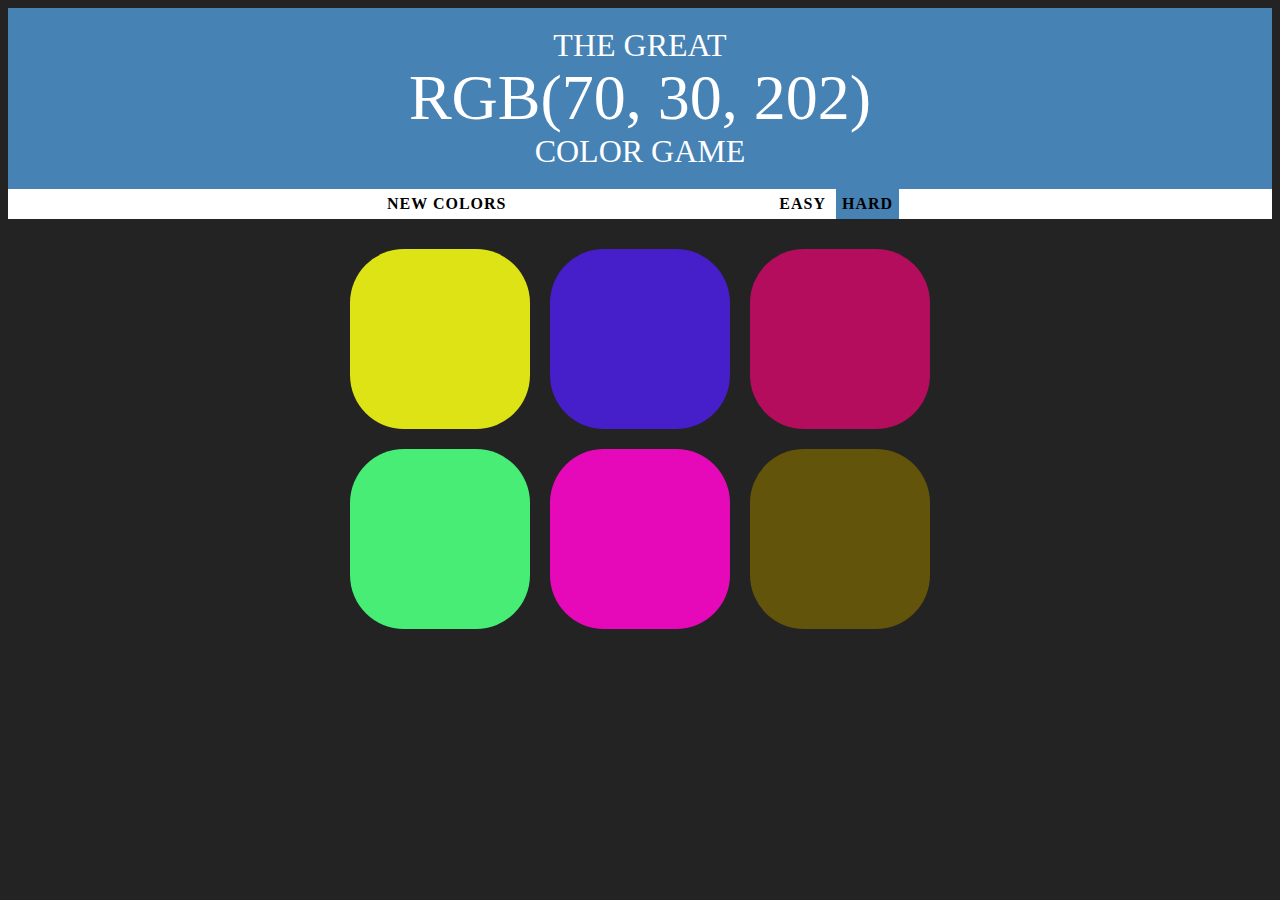
<file: colorGameRGB/colorGame.html>
<!DOCTYPE html>
<html>
<head>
	<title>Color Game</title>
	<link rel="stylesheet" type="text/css" href="colorGame.css">
</head>
<body>
<h1>
	The Great <br> 
	<span id="colorDisplay">RGB</span> <br> Color Game
</h1>

<div id= "stripe"> 
	<button id="reset">New colors</button>
	<span id= "message"> </span>
	<button id= "easyBtn">easy </button>
	<button class= "selected" id= "hardBtn">hard </button>
</div>

	<div id="container">
		<div class="square"></div>
		<div class="square"></div>
		<div class="square"></div>
		<div class="square"></div>
		<div class="square"></div>
		<div class="square"></div>
	</div>

<script type="text/javascript" src="colorGame.js"></script>
</body>
</html>
</file>
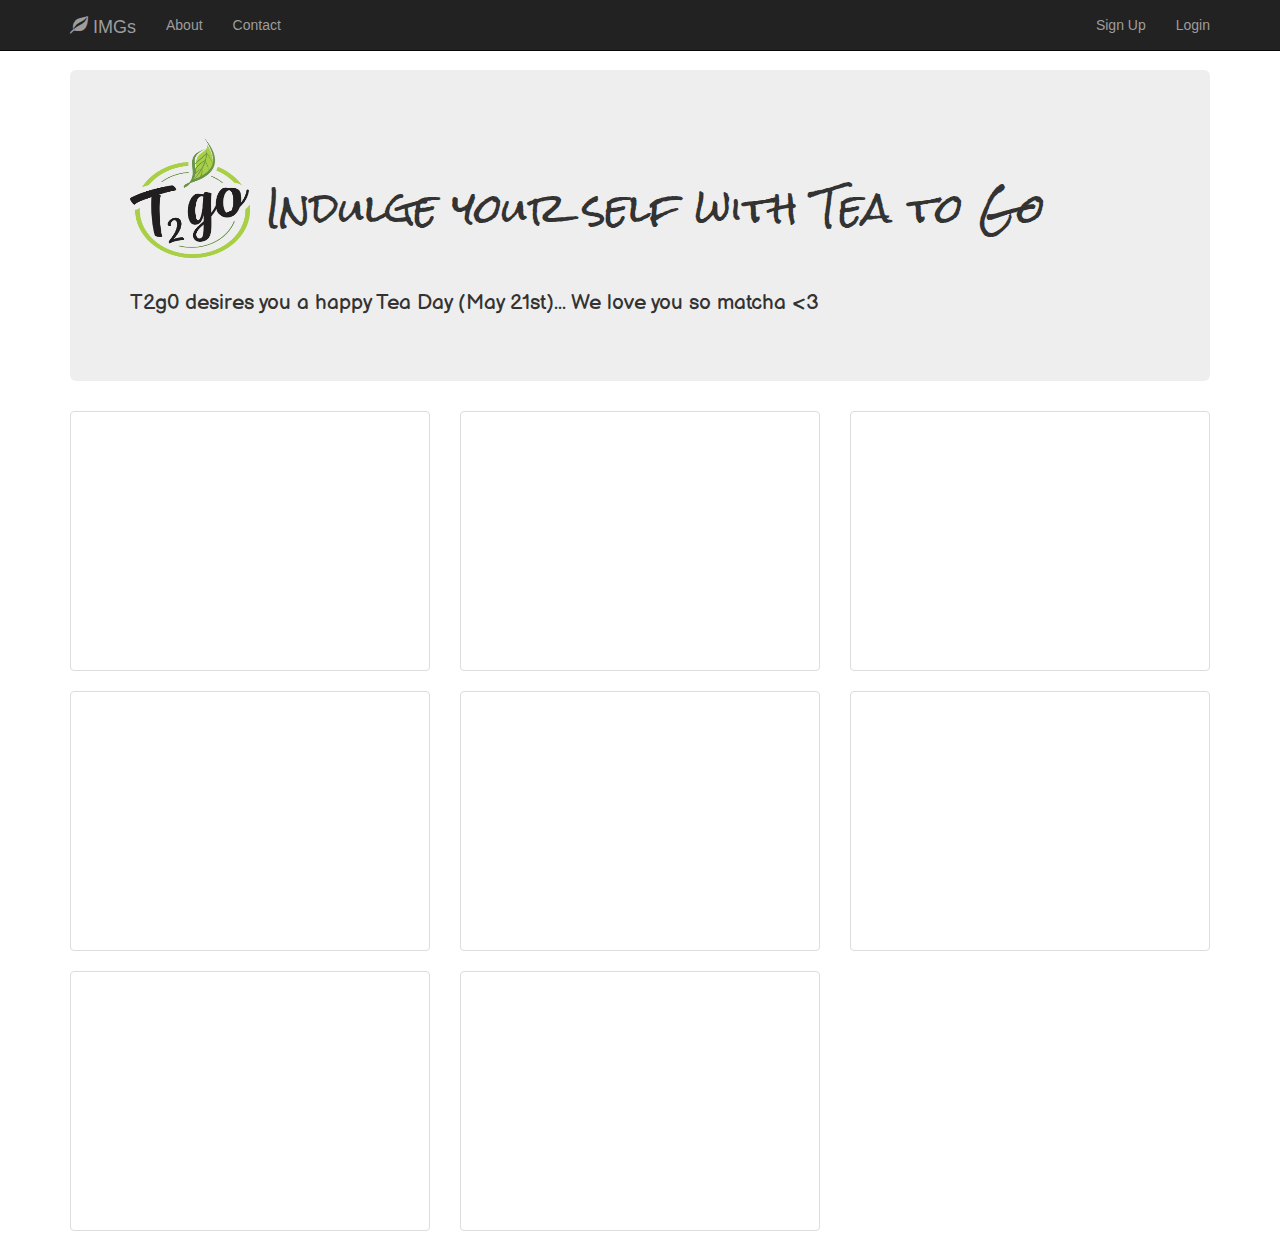
<file: Gallery/gallery.html>
<!DOCTYPE html>
<html>
<head>
	<meta name="viewport" content="width=device-width, initial-scale=1">
	<title> Image Gallery</title>

	<link rel="stylesheet" type="text/css" href="css/bootstrap.min.css">
	<link rel="stylesheet" type="text/css" href="css/styles.css">
	<link href="https://fonts.googleapis.com/css2?family=Rock+Salt&display=swap" rel="stylesheet">
	<link href="https://fonts.googleapis.com/css2?family=Balsamiq+Sans&display=swap" rel="stylesheet">

</head>
<body>

<nav class= "navbar navbar-inverse navbar-fixed-top">

	<div class= "container">
		<div class= "navbar-header">

		<button type="button" class="navbar-toggle collapsed" data-toggle="collapse" data-target="#comida" aria-expanded="false">
	        <span class="sr-only">Toggle navigation</span>
	        <span class="icon-bar"></span>
	        <span class="icon-bar"></span>
	        <span class="icon-bar"></span>
	      </button>
	   
		<a href= "#" class= "navbar-brand"><span class="glyphicon glyphicon-leaf" aria-hidden="true"></span> IMGs </a>
		</div>
		
		<div class="collapse navbar-collapse" id="comida">
		<ul class= "nav navbar-nav">
			<li> <a href= "#"> About </a></li>
			<li> <a href= "#"> Contact </a></li>
		</ul>

		<ul class= "nav navbar-nav navbar-right">
			<li> <a href= "#"> Sign Up </a></li>
			<li> <a href= "#"> Login</a></li>
		</ul>
		</div> 

	</div> <!-- nav bar container -->
</nav>

<div class= "container">
	<div class= "jumbotron">
		<h1 text-align> <img src="/Gallery/img/t2go_Logo.png" id="logo"> Indulge your self with Tea to Go</h1>
		<p> T2g0 desires you a happy Tea Day (May 21st)... We love you so matcha <3</p>
	</div><!-- jumbotron div -->

	<div  class= "row">

		<div class= "col-lg-4 col-sm-6"> 
			<div class= "thumbnail"> 
				 <div class="image image1"></div>
			</div>
		</div>
		
		<div class= "col-lg-4 col-sm-6"> 
			<div class= "thumbnail"> 
				 <div class="image image2"></div>
			</div>
		</div>
		
		<div class= "col-lg-4 col-sm-6"> 
			<div class= "thumbnail"> 
				 <div class="image image3"></div>
			</div>
		</div>

		<div class= "col-lg-4 col-sm-6"> 
			<div class= "thumbnail"> 
				 <div class="image image4"></div>
			</div>
		</div>
		
		<div class= "col-lg-4 col-sm-6"> 
			<div class= "thumbnail"> 
				 <div class="image image5"></div>
			</div>
		</div>
		
		<div class= "col-lg-4 col-sm-6"> 
			<div class= "thumbnail"> 
				 <div class="image image6"></div>
			</div>
		</div>

		<div class= "col-lg-4 col-sm-6"> 
			<div class= "thumbnail"> 
				 <div class="image image7"></div>
			</div>
		</div>
		
		<div class= "col-lg-4 col-sm-6"> 
			<div class= "thumbnail"> 
				 <div class="image image8"></div>
			</div>
		</div>
		
		
	</div>






</div> <!-- jumbotron container -->






<script
  src="https://code.jquery.com/jquery-2.2.4.js"
  integrity="sha256-iT6Q9iMJYuQiMWNd9lDyBUStIq/8PuOW33aOqmvFpqI="
  crossorigin="anonymous"></script>

<script type="text/javascript" src= "js/bootstrap.js"></script>

</body>
</html>
</file>
<file: module2-solution/css/style.css>
/********** Base styles **********/
* {
  box-sizing: border-box;

}

body {
  font-size:16px;
}

h1 {
  height: 3.33%;
  margin-top:3.33%;
  margin-bottom: 3.33%;
  font-family: Arial;
  text-align: center;
  font-size: 1.75em ;
}


/* Simple Responsive Framework. */
.row {
  border: 2px;
  margin-right: auto;
  margin-left: auto;
  padding:5px;
}

.box {
  border: 1px solid black;
  background-color: gray;
  margin: 10px
  
}

/* Title of Paragraphs*/
.paragraphTitle{
    width: 116px;
    float: right;
    border: 1px solid black;
    text-align: center;
    font-size: 1.25em ;
    float: right;
    
}

#Chik{
  background-color: #E0B3B3;
}
#Beef{
  background-color: #D13F3F;
}

#Sushi{
  background-color:#E3D6A4;
}

.paragraph{
  margin: 10px;
  margin-top: 35px;
  font-family: Arial;
  color: black;
  clear: both;
  font-size: ;
  }



/*MEDIA for Desktop, Tablet and Mobile */

/********** Desktop devices only **********/
@media (min-width: 992px) {
 .col-lg-4 {
    position: relative;
    float: left;
    width: 33.33%;
    }
  }

/********** Tablet devices only **********/
@media (min-width: 768px) and (max-width: 991px) {
.col-md-6,.col-md-12 {
    position: relative;
    float: left;
  }
  
  .col-md-6 {
    width: 50%;
  }
  
  .col-md-12 {
    width: 100%;
  }
}


/********** Mobile devices only **********/
@media (max-width: 767px) {
  .col-sm-12 {
    position: relative;
    float: left;
    width:100%;  }
  
}


paragraph{
  margin: 10px;
  margin-top: 35px;
  font-family: Arial;
  color: black;
  clear: both;
  font-size: ;
  }
</file>
<file: PatternsJJ/css/style.css>
#header {
background: url("../imgs/header.jpeg");
}
</file>
<file: Todo-List-Project/assets/css/todos.css>
body {
	font-family: 'Balsamiq Sans', cursive;
	background: #bdc3c7;  /* fallback for old browsers */
background: -webkit-linear-gradient(to right, #2c3e50, #bdc3c7);  /* Chrome 10-25, Safari 5.1-6 */
background: linear-gradient(to right, #2c3e50, #bdc3c7); /* W3C, IE 10+/ Edge, Firefox 16+, Chrome 26+, Opera 12+, Safari 7+ */

}


h1 {
	background: #333333;  /* fallback for old browsers */
background: -webkit-linear-gradient(to right, #dd1818, #333333);  /* Chrome 10-25, Safari 5.1-6 */
background: linear-gradient(to right, #dd1818, #333333); /* W3C, IE 10+/ Edge, Firefox 16+, Chrome 26+, Opera 12+, Safari 7+ */

	color: white;
	margin: 0;
	padding: 10px 20px;
	text-transform: uppercase;
	font-weight: normal;
	
}

.fa-plus{ 
	float: right;
}

#container {
	border: 2px solid gray;
	width: 300px;
	margin: 100px auto;
	background-color: #f7f7f7;
	box-shadow: 0 0 3px rgba(0,0,0,0.5);
}

input{
	width: 100%;
	font-size: 15.5px;
	background: #f7f7f7;
	padding: 13px 13px 13px 20px;
	box-sizing: border-box;
	color: black;
	border: 3px solid rgba(0,0,0,0);
}

input:focus{
	background: #fff;
	/* border: 3px solid #dd1818; */
	border: 3px solid rgba(219, 23, 9,0.8);
	outline: none;
}

ul {
	list-style: none;
	margin:0;
	padding: 0;

}

li {
	background: #fff;
	height: 40px;
	line-height: 40px;
	color: #666;
}

li:nth-child(2) {
background: #f7f7f7;

}

.completed {
	color: black;
	text-decoration: line-through;
}


span { 
	background: #e74c3c;
	height: 40px;
	margin-right: 20px;
	text-align: center;
	color: white;
	width: 0;
	display: inline-block;
	/* padding: 10px; */
	transition: 0.2s linear;
	opacity: 0;
}

li:hover span {
	width: 40px;
	opacity: 1;
}
</file>
<file: assignment5/assignment5-solution-starter/css/styles.css>
body {
  font-size: 16px;
  color: #fff;
  background-color: #61122f;
  font-family: 'Oxygen', sans-serif;
}

/** HEADER **/
#header-nav {
  background-color: #f6b319;
  border-radius: 0;
  border: 0;
}

#logo-img {
  background: url('../images/restaurant-logo_large.png') no-repeat;
  width: 150px;
  height: 150px;
  margin: 10px 15px 10px 0;
}

.navbar-brand {
  padding-top: 25px;
}
.navbar-brand h1 { /* Restaurant name */
  font-family: 'Lora', serif;
  color: #557c3e;
  font-size: 1.5em;
  text-transform: uppercase;
  font-weight: bold;
  text-shadow: 1px 1px 1px #222;
  margin-top: 0;
  margin-bottom: 0;
  line-height: .75;
}
.navbar-brand a:hover, .navbar-brand a:focus {
  text-decoration: none;
}
.navbar-brand p { /* Kosher cert */
  color: #000;
  text-transform: uppercase;
  font-size: .7em;
  margin-top: 15px;
}
.navbar-brand p span { /* Star-K */
  vertical-align: middle;
}

#nav-list {
  margin-top: 10px;
}
#nav-list a {
  color: #951C49;
  text-align: center;
}
#nav-list a:hover {
  background: #E7E7E7;
}
#nav-list a span {
  font-size: 1.8em;
}

#phone {
  margin-top: 5px;
}
#phone a { /* Phone number */
  text-align: right;
  padding-bottom: 0;
}
#phone div { /* We Deliver */
  color: #557c3e;
  text-align: right;
  padding-right: 15px;
}

.navbar-header button.navbar-toggle, .navbar-header .icon-bar {
  border: 1px solid #61122f;
}
.navbar-header button.navbar-toggle {
  clear: both;
  margin-top: -30px;
}
/* END HEADER */

/* FOOTER */
.panel-footer {
  margin-top: 30px;
  padding-top: 35px;
  padding-bottom: 30px;
  background-color: #222;
  border-top: 0;
}
.panel-footer div.row {
  margin-bottom: 35px;
}
#hours, #address {
  line-height: 2;
}
#hours > span, #address > span {
  font-size: 1.3em;
}
#address p {
  color: #557c3e;
  font-size: .8em;
  line-height: 1.8;
}
#testimonials {
  font-style: italic;
}
#testimonials p:nth-child(2) {
  margin-top: 25px;
}
/* END FOOTER */



/* HOME PAGE */
.container .jumbotron {
  box-shadow: 0 0 50px #3F0C1F;
  border: 2px solid #3F0C1F;
}

#menu-tile, #specials-tile, #map-tile {
  height: 250px;
  width: 100%;
  margin-bottom: 15px;
  position: relative;
  border: 2px solid #3F0C1F;
  overflow: hidden;
}
#menu-tile:hover, #specials-tile:hover, #map-tile:hover {
  box-shadow: 0 1px 5px 1px #cccccc;
}
#menu-tile {
  background: url('../images/menu-tile.jpg') no-repeat;
  background-position: center;
}
#specials-tile {
  background: url('../images/specials-tile.jpg') no-repeat;
  background-position: center;
}
#menu-tile span, #specials-tile span, #map-tile span {
  position: absolute;
  bottom: 0;
  right: 0;
  width: 100%;
  text-align: center;
  font-size: 1.6em;
  text-transform: uppercase;
  background-color: #000;
  color: #fff;
  opacity: .8;
}
/* END HOME PAGE */

/* MENU CATEGORIES PAGE */
.category-tile { 
  position: relative;
  border: 2px solid #3F0C1F;
  overflow: hidden;
  width: 200px;
  height: 200px;
  margin: 0 auto 15px;
}
.category-tile span {
  position: absolute;
  bottom: 0;
  right: 0;
  width: 100%;
  text-align: center;
  font-size: 1.2em;
  text-transform: uppercase;
  background-color: #000;
  color: #fff;
  opacity: .8;
}
.category-tile:hover {
  box-shadow: 0 1px 5px 1px #cccccc;
}

#menu-categories-title + div {
  margin-bottom: 50px;
}
/* END MENU CATEGORIES PAGE */

/* SINGLE CATEGORY PAGE */
.menu-item-tile {
  margin-bottom: 25px;
}
.menu-item-tile hr {
  width: 80%;
}
.menu-item-tile .menu-item-price {
  font-size: 1.1em;
  text-align: right;
  margin-top: -15px;
  margin-right: -15px;
}
.menu-item-tile .menu-item-price span {
  font-size: .6em;
}
.menu-item-photo {
  position: relative;
  border: 2px solid #3F0C1F; 
  overflow: hidden;
  padding: 0;
  margin-right: -15px;
  margin-left: auto;
  margin-bottom: 20px;
  max-width: 250px;
}
.menu-item-photo div {
  position: absolute;
  bottom: 0;
  right: 0;
  width: 80px;
  background-color: #557c3e;
  text-align: center;
}
.menu-item-description {
  padding-right: 30px;
}
h3.menu-item-title {
  margin: 0 0 10px;
}
.menu-item-details {
  font-size: .9em;
  font-style: italic;
}
/* END SINGLE CATEGORY PAGE */


/********** Large devices only **********/
@media (min-width: 1200px) {
  .container .jumbotron {
    background: url('../images/jumbotron_1200.jpg') no-repeat;
    height: 675px;
  }
}

/********** Medium devices only **********/
@media (min-width: 992px) and (max-width: 1199px) {
  /* Header */
  #logo-img {
    background: url('../images/restaurant-logo_medium.png') no-repeat;
    width: 100px;
    height: 100px;
    margin: 5px 5px 5px 0;
  }
  /* End Header */

  /* Home Page */
  .container .jumbotron {
    background: url('../images/jumbotron_992.jpg') no-repeat;
    height: 558px;
  }
  /* End Home Page */
}

/********** Small devices only **********/
@media (min-width: 768px) and (max-width: 991px) {
  /* Home Page */
  .container .jumbotron {
    background: url('../images/jumbotron_768.jpg') no-repeat;
    height: 432px;
  }
  /* End Home Page */
}

/********** Extra small devices only **********/
@media (max-width: 767px) {
  /* Header */
  .navbar-brand {
    padding-top: 10px;
    height: 80px;
  }
  .navbar-brand h1 { /* Restaurant name */
    padding-top: 10px;
    font-size: 5vw; /* 1vw = 1% of viewport width */
  }
  .navbar-brand p { /* Kosher cert */
    font-size: .6em;
    margin-top: 12px;
  }
  .navbar-brand p img { /* Star-K */
    height: 20px;
  }

  #collapsable-nav a { /* Collapsed nav menu text */
    font-size: 1.2em;
  }
  #collapsable-nav a span { /* Collapsed nav menu glyph */
    font-size: 1em;
    margin-right: 5px;
  }

  #call-btn > a {
    font-size: 1.5em;
    display: block;
    margin: 0 20px;
    padding: 10px;
    border: 2px solid #fff;
    background-color: #f6b319;
    color: #951c49;
  }
  #xs-deliver {
    margin-top: 5px;
    font-size: .7em;
    letter-spacing: .1em;
    text-transform: uppercase;
  }
  /* End Header */

  /* Footer */
  .panel-footer section {
    margin-bottom: 30px;
    text-align: center;
  }
  .panel-footer section:nth-child(3) {
    margin-bottom: 0; /* margin already exists on the whole row */
  }
  .panel-footer section hr {
    width: 50%;
  }
  /* End Footer */

  /* Home Page */
  .container .jumbotron {
    margin-top: 30px;
    padding: 0;
  }
  #menu-tile, #specials-tile {
    width: 360px;
    margin: 0 auto 15px;
  }

  .menu-item-photo {
    margin-right: auto;
  }
  .menu-item-tile .menu-item-price {
    text-align: center;
  }
  .menu-item-description {
    text-align: center;;
  }
}


/********** Super extra small devices Only :-) (e.g., iPhone 4) **********/
@media (max-width: 479px) {
  /* Header */
  .navbar-brand h1 { /* Restaurant name */
    padding-top: 5px;
    font-size: 6vw;
  }
  /* End Header */
  
  /* Home page */
  #menu-tile, #specials-tile {
    width: 280px;
    margin: 0 auto 15px;
  }

  .col-xxs-12 {
    position: relative;
    min-height: 1px;
    padding-right: 15px;
    padding-left: 15px;
    float: left;
    width: 100%;
  }
}
</file>
<file: Candy/Starter/app.css>
body {
    background: #f5d9d5;
    font-family: "Nunito", sans-serif;
    }

#mainNavbar {
    font-size: 1.5rem;
    font-weight: 100;
    }

#mainNavbar .nav-link {
        color: white;
    }

#mainNavbar .nav-link:hover {
        color:  #ea1c2c;
    }

#mainNavbar .navbar-brand {
color: #ea1c2c;

}

h1 span {
    color:#ea1c2c ;
}

#headingGroup h1 {
font-weight: 100;
font-size: 4rem;
}

@media (max-width: 1390px) {

#headingGroup h1 {
font-size: 3rem;
}

}

@media (max-width: 1040px) {

    #headingGroup h1 {
    font-size: 2rem;
    }
    
    }

.blurb h2 {
color: #ea1c2c;
font-size: 2.5rem; 
font-weight:  100;
}

.blurb p {
    color: #f498b8;
    font-weight: 100;
    font-size: 1.125rem;
    line-height: 2;
    }

.content {
margin-bottom: 100px;
}

.navbar.scrolled {
    background: rgb(222,192,222);
    transition: background 1000ms;
}
</file>
<file: colorGameRGB/colorGame.css>
body {
	background-color: #232323;
	font-family: "Monterrat","Avenir";
}

.square {
	width: 30%;
	background: purple;
	padding-bottom: 30%;
	float: left;
	margin: 1.66%;
	border-radius: 30%;
	transition: background 0.5s;
	-webkit-transiion: background 0.5s;
	-moz-transition: background 0.5s;
}

#container {
	margin: 20px auto;
	max-width: 600px;

}

h1 {
	color: white;
	text-align: center;
	background-color: steelblue;
	margin:0;
	font-weight: normal;
	text-transform: uppercase;
	line-height: 1.1;
	padding: 20px 0;
}

#stripe{
	background: white;
	height: 30px;
	text-align: center;

}


.selected {
	background: steelblue;
}

#colorDisplay {
	font-size: 200%;
}

button {
	border: none;
	background: none;
	text-transform: uppercase;
	height: 100%;
	font-weight: 700;
	font-family: "Montserrat","Avenir";
	letter-spacing: 1px;
	font-size: inherit;
	transition: all 0.3s;
	-webkit-transiion: all 0.3s;
	-moz-transition: all 0.3s;
	outline: none;
}

#message {
	display: inline-block;
	width: 20%;
	color:black;
	text-transform: uppercase;
}

button:hover {
	color: white;
	background: steelblue;
}
</file>
<file: Gallery/css/styles.css>
.image1 {
  background-image: url(https://images.unsplash.com/photo-1515823064-d6e0c04616a7?ixlib=rb-1.2.1&ixid=eyJhcHBfaWQiOjEyMDd9&auto=format&fit=crop&w=751&q=80);
}

.image2 {
  background-image: url(https://images.unsplash.com/photo-1563636680-28d36aeb83a4?ixlib=rb-1.2.1&ixid=eyJhcHBfaWQiOjEyMDd9&auto=format&fit=crop&w=738&q=80);
}

.image3 {
  background-image: url(https://images.unsplash.com/photo-1583130449226-cec990126509?ixlib=rb-1.2.1&ixid=eyJhcHBfaWQiOjEyMDd9&auto=format&fit=crop&w=375&q=80);
}

.image4 {
  background-image: url(https://images.unsplash.com/photo-1531969179221-3946e6b5a5e7?ixlib=rb-1.2.1&ixid=eyJhcHBfaWQiOjEyMDd9&auto=format&fit=crop&w=334&q=80);
}

.image5 {
  background-image: url(https://images.unsplash.com/photo-1521012012373-6a85bade18da?ixlib=rb-1.2.1&ixid=eyJhcHBfaWQiOjEyMDd9&auto=format&fit=crop&w=751&q=80);
}

.image6 {
  background-image: url(https://images.unsplash.com/photo-1470162656305-6f429ba817bf?ixlib=rb-1.2.1&auto=format&fit=crop&w=334&q=80);
}

.image7 {
  background-image: url(https://images.unsplash.com/photo-1579887829663-67706e62e6ac?ixlib=rb-1.2.1&ixid=eyJhcHBfaWQiOjEyMDd9&auto=format&fit=crop&w=750&q=80);
}

.image8 {
  background-image: url(https://images.unsplash.com/photo-1543060895-03f57478a710?ixlib=rb-1.2.1&auto=format&fit=crop&w=335&q=80);
}

.image9 {
  background-image: url(https://images.unsplash.com/photo-1578741373574-6142f0cf68e2?ixlib=rb-1.2.1&ixid=eyJhcHBfaWQiOjEyMDd9&auto=format&fit=crop&w=334&q=80);
}


.image {
  width: 100%;
  height: 250px;
  background-size: cover;
  background-position: center;
}

body {
	padding-top: 70px;
}

/*.jumbotron {
	color:#66aa33 ;
}

.navbar-inverse {
	background: green;
}

.navbar-inverse .navbar-nav>li>a {
	color: white;
}

.navbar-inverse .navbar-brand {
	color:white;
}
*/

#logo{
	width: 120px;
	height:120px;
	margin-bottom: 20px;
}

.jumbotron h1 {
	font-size: 40px;
	font-family: 'Rock Salt', cursive;
}
.jumbotron p {
	font-family: 'Balsamiq Sans', cursive;
}
</file>
